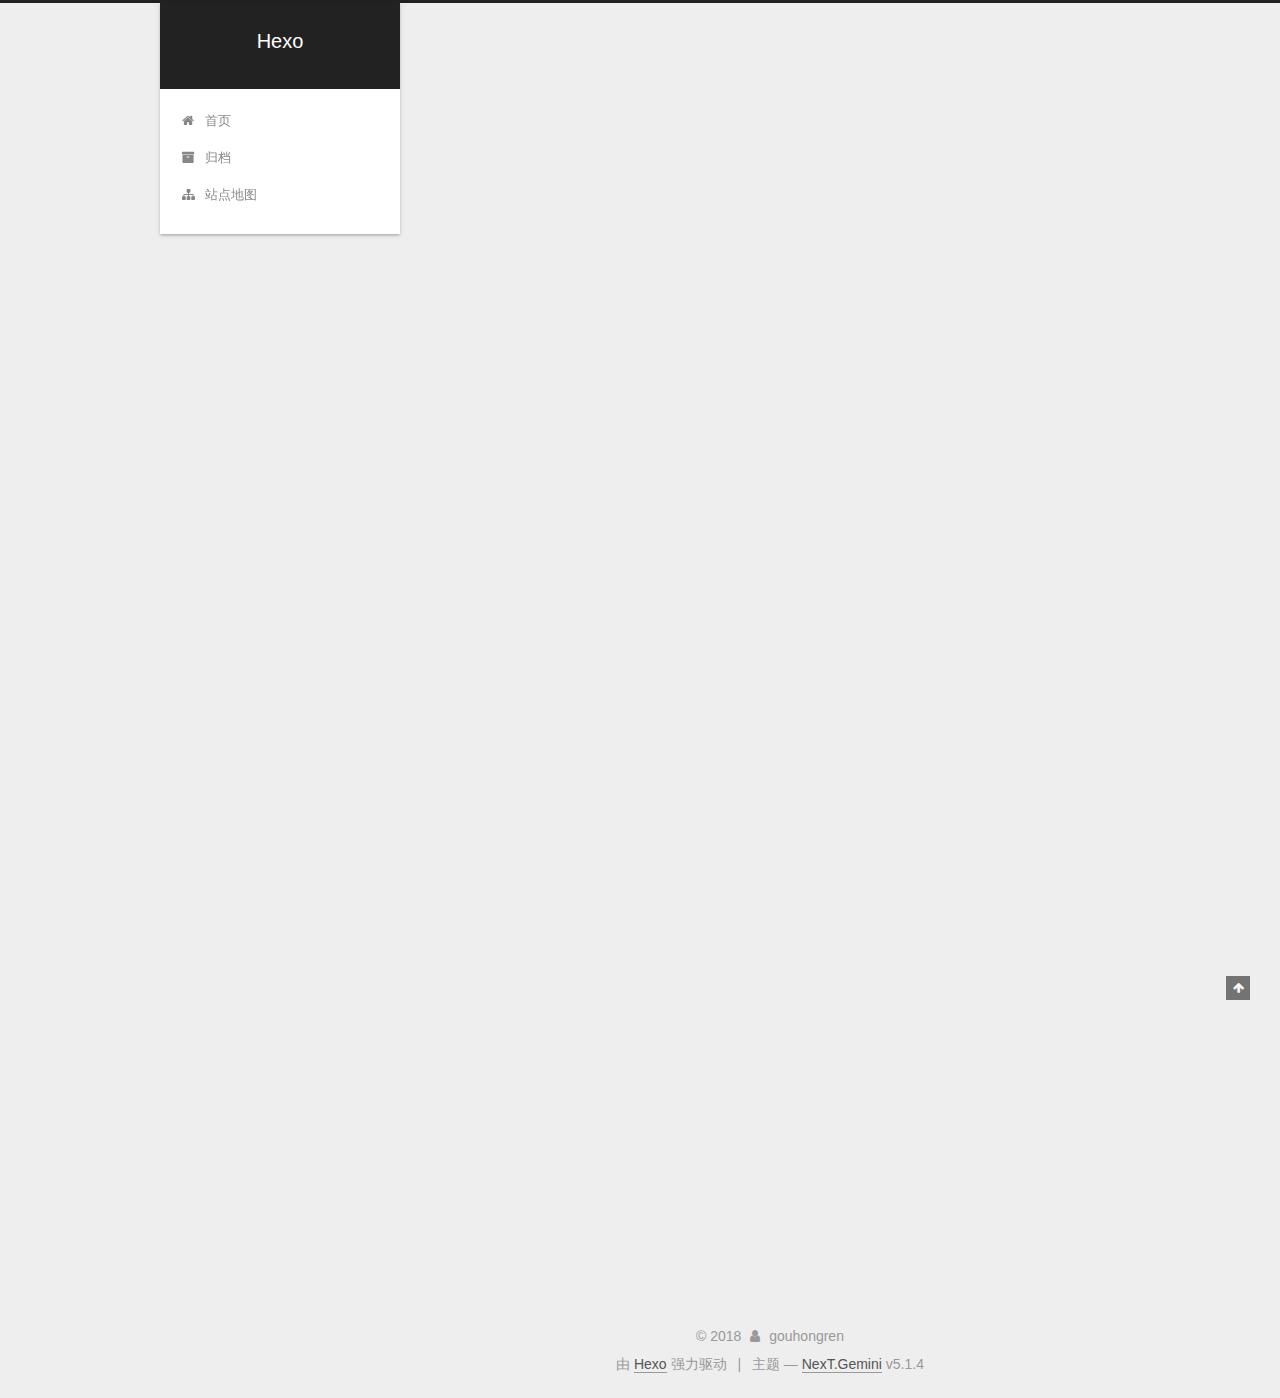
<file: index.html>
<!DOCTYPE html>



  


<html class="theme-next gemini use-motion" lang="zh-Hans">
<head>
  <meta charset="UTF-8"/>
<meta http-equiv="X-UA-Compatible" content="IE=edge" />
<meta name="viewport" content="width=device-width, initial-scale=1, maximum-scale=1"/>
<meta name="theme-color" content="#222">









<meta http-equiv="Cache-Control" content="no-transform" />
<meta http-equiv="Cache-Control" content="no-siteapp" />
















  
  
  <link href="/lib/fancybox/source/jquery.fancybox.css?v=2.1.5" rel="stylesheet" type="text/css" />







<link href="/lib/font-awesome/css/font-awesome.min.css?v=4.6.2" rel="stylesheet" type="text/css" />

<link href="/css/main.css?v=5.1.4" rel="stylesheet" type="text/css" />


  <link rel="apple-touch-icon" sizes="180x180" href="/images/apple-touch-icon-next.png?v=5.1.4">


  <link rel="icon" type="image/png" sizes="32x32" href="/images/favicon-32x32-next.png?v=5.1.4">


  <link rel="icon" type="image/png" sizes="16x16" href="/images/favicon-16x16-next.png?v=5.1.4">


  <link rel="mask-icon" href="/images/logo.svg?v=5.1.4" color="#222">





  <meta name="keywords" content="Hexo, NexT" />





  <link rel="alternate" href="/atom.xml" title="Hexo" type="application/atom+xml" />






<meta name="description" content="务实求真知">
<meta property="og:type" content="website">
<meta property="og:title" content="Hexo">
<meta property="og:url" content="http://yoursite.com/index.html">
<meta property="og:site_name" content="Hexo">
<meta property="og:description" content="务实求真知">
<meta property="og:locale" content="zh-Hans">
<meta name="twitter:card" content="summary">
<meta name="twitter:title" content="Hexo">
<meta name="twitter:description" content="务实求真知">



<script type="text/javascript" id="hexo.configurations">
  var NexT = window.NexT || {};
  var CONFIG = {
    root: '/',
    scheme: 'Gemini',
    version: '5.1.4',
    sidebar: {"position":"left","display":"post","offset":12,"b2t":false,"scrollpercent":false,"onmobile":false},
    fancybox: true,
    tabs: true,
    motion: {"enable":true,"async":false,"transition":{"post_block":"fadeIn","post_header":"slideDownIn","post_body":"slideDownIn","coll_header":"slideLeftIn","sidebar":"slideUpIn"}},
    duoshuo: {
      userId: '0',
      author: '博主'
    },
    algolia: {
      applicationID: '',
      apiKey: '',
      indexName: '',
      hits: {"per_page":10},
      labels: {"input_placeholder":"Search for Posts","hits_empty":"We didn't find any results for the search: ${query}","hits_stats":"${hits} results found in ${time} ms"}
    }
  };
</script>



  <link rel="canonical" href="http://yoursite.com/"/>





  <title>Hexo</title>
  





  <script type="text/javascript">
    var _hmt = _hmt || [];
    (function() {
      var hm = document.createElement("script");
      hm.src = "https://hm.baidu.com/hm.js?10af06437690e7a3fb8acee3fb96af5f";
      var s = document.getElementsByTagName("script")[0];
      s.parentNode.insertBefore(hm, s);
    })();
  </script>




</head>

<body itemscope itemtype="http://schema.org/WebPage" lang="zh-Hans">

  
  
    
  

  <div class="container sidebar-position-left 
  page-home">
    <div class="headband"></div>

    <header id="header" class="header" itemscope itemtype="http://schema.org/WPHeader">
      <div class="header-inner"><div class="site-brand-wrapper">
  <div class="site-meta ">
    

    <div class="custom-logo-site-title">
      <a href="/"  class="brand" rel="start">
        <span class="logo-line-before"><i></i></span>
        <span class="site-title">Hexo</span>
        <span class="logo-line-after"><i></i></span>
      </a>
    </div>
      
        <p class="site-subtitle"></p>
      
  </div>

  <div class="site-nav-toggle">
    <button>
      <span class="btn-bar"></span>
      <span class="btn-bar"></span>
      <span class="btn-bar"></span>
    </button>
  </div>
</div>

<nav class="site-nav">
  

  
    <ul id="menu" class="menu">
      
        
        <li class="menu-item menu-item-home">
          <a href="/" rel="section">
            
              <i class="menu-item-icon fa fa-fw fa-home"></i> <br />
            
            首页
          </a>
        </li>
      
        
        <li class="menu-item menu-item-archives">
          <a href="/archives/" rel="section">
            
              <i class="menu-item-icon fa fa-fw fa-archive"></i> <br />
            
            归档
          </a>
        </li>
      
        
        <li class="menu-item menu-item-sitemap">
          <a href="/sitemap.xml" rel="section">
            
              <i class="menu-item-icon fa fa-fw fa-sitemap"></i> <br />
            
            站点地图
          </a>
        </li>
      

      
    </ul>
  

  
</nav>



 </div>
    </header>

    <main id="main" class="main">
      <div class="main-inner">
        <div class="content-wrap">
          <div id="content" class="content">
            
  <section id="posts" class="posts-expand">
    
      

  

  
  
  

  <article class="post post-type-normal" itemscope itemtype="http://schema.org/Article">
  
  
  
  <div class="post-block">
    <link itemprop="mainEntityOfPage" href="http://yoursite.com/2017/12/18/我的第一篇博客/">

    <span hidden itemprop="author" itemscope itemtype="http://schema.org/Person">
      <meta itemprop="name" content="gouhongren">
      <meta itemprop="description" content="">
      <meta itemprop="image" content="/images/logo-header.jpg">
    </span>

    <span hidden itemprop="publisher" itemscope itemtype="http://schema.org/Organization">
      <meta itemprop="name" content="Hexo">
    </span>

    
      <header class="post-header">

        
        
          <h1 class="post-title" itemprop="name headline">
                
                <a class="post-title-link" href="/2017/12/18/我的第一篇博客/" itemprop="url">我的第一篇博客</a></h1>
        

        <div class="post-meta">
          <span class="post-time">
            
              <span class="post-meta-item-icon">
                <i class="fa fa-calendar-o"></i>
              </span>
              
                <span class="post-meta-item-text">发表于</span>
              
              <time title="创建于" itemprop="dateCreated datePublished" datetime="2017-12-18T16:51:51+08:00">
                2017-12-18
              </time>
            

            

            
          </span>

          

          
            
          

          
          

          

          

          

        </div>
      </header>
    

    
    
    
    <div class="post-body" itemprop="articleBody">

      
      

      
        
          
            <p>你好，欢迎来到我的个人技术博客。</p>

          
        
      
    </div>
    
    
    

    

    

    

    <footer class="post-footer">
      

      

      

      
      
        <div class="post-eof"></div>
      
    </footer>
  </div>
  
  
  
  </article>


    
      

  

  
  
  

  <article class="post post-type-normal" itemscope itemtype="http://schema.org/Article">
  
  
  
  <div class="post-block">
    <link itemprop="mainEntityOfPage" href="http://yoursite.com/2017/12/18/hello-world/">

    <span hidden itemprop="author" itemscope itemtype="http://schema.org/Person">
      <meta itemprop="name" content="gouhongren">
      <meta itemprop="description" content="">
      <meta itemprop="image" content="/images/logo-header.jpg">
    </span>

    <span hidden itemprop="publisher" itemscope itemtype="http://schema.org/Organization">
      <meta itemprop="name" content="Hexo">
    </span>

    
      <header class="post-header">

        
        
          <h1 class="post-title" itemprop="name headline">
                
                <a class="post-title-link" href="/2017/12/18/hello-world/" itemprop="url">Hello World</a></h1>
        

        <div class="post-meta">
          <span class="post-time">
            
              <span class="post-meta-item-icon">
                <i class="fa fa-calendar-o"></i>
              </span>
              
                <span class="post-meta-item-text">发表于</span>
              
              <time title="创建于" itemprop="dateCreated datePublished" datetime="2017-12-18T15:38:18+08:00">
                2017-12-18
              </time>
            

            

            
          </span>

          

          
            
          

          
          

          

          

          

        </div>
      </header>
    

    
    
    
    <div class="post-body" itemprop="articleBody">

      
      

      
        
          
            <p>Welcome to <a href="https://hexo.io/" target="_blank" rel="noopener">Hexo</a>! This is your very first post. Check <a href="https://hexo.io/docs/" target="_blank" rel="noopener">documentation</a> for more info. If you get any problems when using Hexo, you can find the answer in <a href="https://hexo.io/docs/troubleshooting.html" target="_blank" rel="noopener">troubleshooting</a> or you can ask me on <a href="https://github.com/hexojs/hexo/issues" target="_blank" rel="noopener">GitHub</a>.</p>
<h2 id="Quick-Start"><a href="#Quick-Start" class="headerlink" title="Quick Start"></a>Quick Start</h2><h3 id="Create-a-new-post"><a href="#Create-a-new-post" class="headerlink" title="Create a new post"></a>Create a new post</h3><figure class="highlight bash"><table><tr><td class="gutter"><pre><span class="line">1</span><br></pre></td><td class="code"><pre><span class="line">$ hexo new <span class="string">"My New Post"</span></span><br></pre></td></tr></table></figure>
<p>More info: <a href="https://hexo.io/docs/writing.html" target="_blank" rel="noopener">Writing</a></p>
<h3 id="Run-server"><a href="#Run-server" class="headerlink" title="Run server"></a>Run server</h3><figure class="highlight bash"><table><tr><td class="gutter"><pre><span class="line">1</span><br></pre></td><td class="code"><pre><span class="line">$ hexo server</span><br></pre></td></tr></table></figure>
<p>More info: <a href="https://hexo.io/docs/server.html" target="_blank" rel="noopener">Server</a></p>
<h3 id="Generate-static-files"><a href="#Generate-static-files" class="headerlink" title="Generate static files"></a>Generate static files</h3><figure class="highlight bash"><table><tr><td class="gutter"><pre><span class="line">1</span><br></pre></td><td class="code"><pre><span class="line">$ hexo generate</span><br></pre></td></tr></table></figure>
<p>More info: <a href="https://hexo.io/docs/generating.html" target="_blank" rel="noopener">Generating</a></p>
<h3 id="Deploy-to-remote-sites"><a href="#Deploy-to-remote-sites" class="headerlink" title="Deploy to remote sites"></a>Deploy to remote sites</h3><figure class="highlight bash"><table><tr><td class="gutter"><pre><span class="line">1</span><br></pre></td><td class="code"><pre><span class="line">$ hexo deploy</span><br></pre></td></tr></table></figure>
<p>More info: <a href="https://hexo.io/docs/deployment.html" target="_blank" rel="noopener">Deployment</a></p>

          
        
      
    </div>
    
    
    

    

    

    

    <footer class="post-footer">
      

      

      

      
      
        <div class="post-eof"></div>
      
    </footer>
  </div>
  
  
  
  </article>


    
  </section>

  


          </div>
          


          

        </div>
        
          
  
  <div class="sidebar-toggle">
    <div class="sidebar-toggle-line-wrap">
      <span class="sidebar-toggle-line sidebar-toggle-line-first"></span>
      <span class="sidebar-toggle-line sidebar-toggle-line-middle"></span>
      <span class="sidebar-toggle-line sidebar-toggle-line-last"></span>
    </div>
  </div>

  <aside id="sidebar" class="sidebar">
    
    <div class="sidebar-inner">

      

      

      <section class="site-overview-wrap sidebar-panel sidebar-panel-active">
        <div class="site-overview">
          <div class="site-author motion-element" itemprop="author" itemscope itemtype="http://schema.org/Person">
            
              <img class="site-author-image" itemprop="image"
                src="/images/logo-header.jpg"
                alt="gouhongren" />
            
              <p class="site-author-name" itemprop="name">gouhongren</p>
              <p class="site-description motion-element" itemprop="description">务实求真知</p>
          </div>

          <nav class="site-state motion-element">

            
              <div class="site-state-item site-state-posts">
              
                <a href="/archives/">
              
                  <span class="site-state-item-count">2</span>
                  <span class="site-state-item-name">日志</span>
                </a>
              </div>
            

            

            

          </nav>

          
            <div class="feed-link motion-element">
              <a href="/atom.xml" rel="alternate">
                <i class="fa fa-rss"></i>
                RSS
              </a>
            </div>
          

          

          
          

          
          

          

        </div>
      </section>

      

      

    </div>
  </aside>


        
      </div>
    </main>

    <footer id="footer" class="footer">
      <div class="footer-inner">
        <div class="copyright">&copy; <span itemprop="copyrightYear">2018</span>
  <span class="with-love">
    <i class="fa fa-user"></i>
  </span>
  <span class="author" itemprop="copyrightHolder">gouhongren</span>

  
</div>


  <div class="powered-by">由 <a class="theme-link" target="_blank" href="https://hexo.io">Hexo</a> 强力驱动</div>



  <span class="post-meta-divider">|</span>



  <div class="theme-info">主题 &mdash; <a class="theme-link" target="_blank" href="https://github.com/iissnan/hexo-theme-next">NexT.Gemini</a> v5.1.4</div>




        







        
      </div>
    </footer>

    
      <div class="back-to-top">
        <i class="fa fa-arrow-up"></i>
        
      </div>
    

    

  </div>

  

<script type="text/javascript">
  if (Object.prototype.toString.call(window.Promise) !== '[object Function]') {
    window.Promise = null;
  }
</script>









  












  
  
    <script type="text/javascript" src="/lib/jquery/index.js?v=2.1.3"></script>
  

  
  
    <script type="text/javascript" src="/lib/fastclick/lib/fastclick.min.js?v=1.0.6"></script>
  

  
  
    <script type="text/javascript" src="/lib/jquery_lazyload/jquery.lazyload.js?v=1.9.7"></script>
  

  
  
    <script type="text/javascript" src="/lib/velocity/velocity.min.js?v=1.2.1"></script>
  

  
  
    <script type="text/javascript" src="/lib/velocity/velocity.ui.min.js?v=1.2.1"></script>
  

  
  
    <script type="text/javascript" src="/lib/fancybox/source/jquery.fancybox.pack.js?v=2.1.5"></script>
  


  


  <script type="text/javascript" src="/js/src/utils.js?v=5.1.4"></script>

  <script type="text/javascript" src="/js/src/motion.js?v=5.1.4"></script>



  
  


  <script type="text/javascript" src="/js/src/affix.js?v=5.1.4"></script>

  <script type="text/javascript" src="/js/src/schemes/pisces.js?v=5.1.4"></script>



  

  


  <script type="text/javascript" src="/js/src/bootstrap.js?v=5.1.4"></script>



  


  




	





  





  












  





  

  

  

  
  

  

  

  

</body>
</html>
</file>
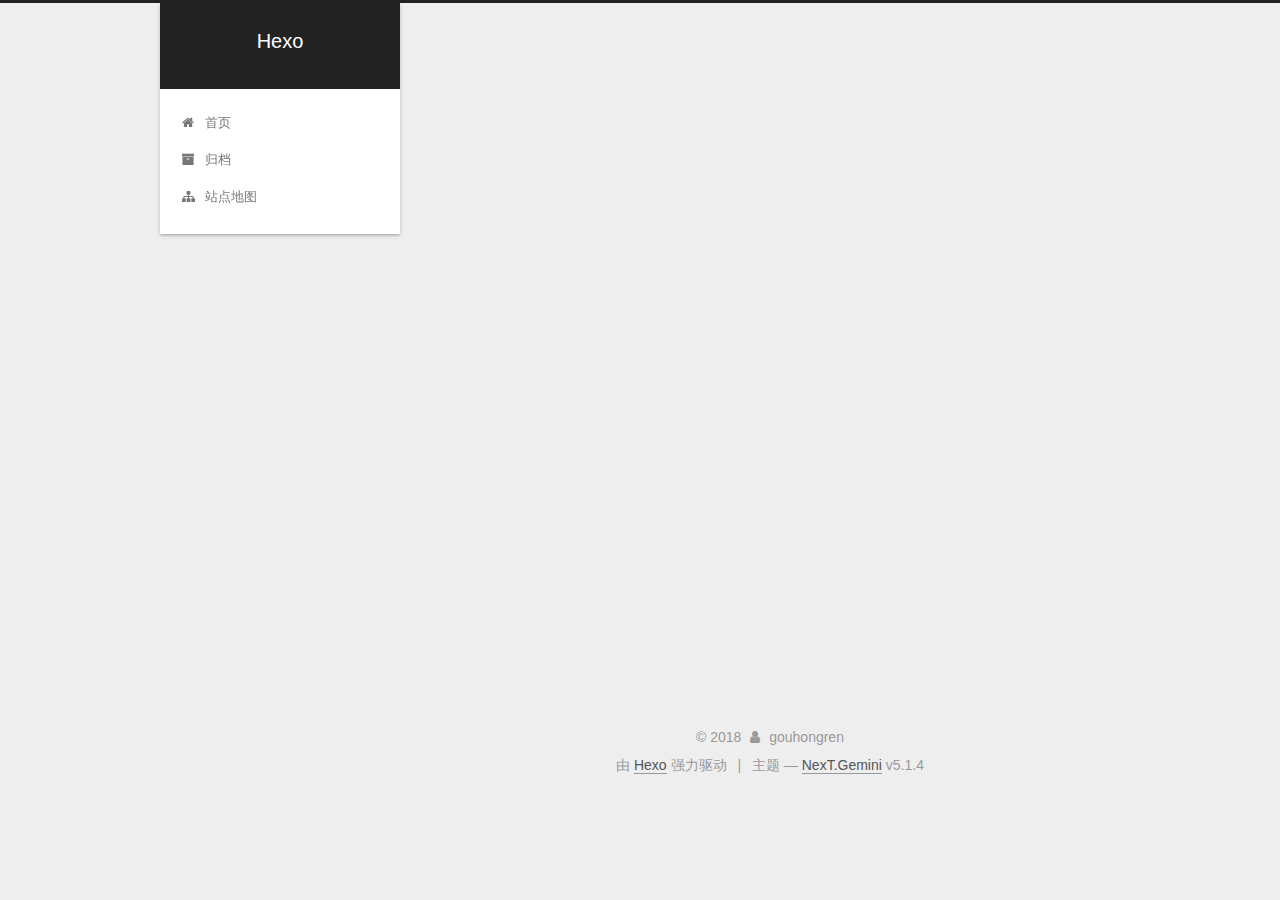
<file: archives/index.html>
<!DOCTYPE html>



  


<html class="theme-next gemini use-motion" lang="zh-Hans">
<head>
  <meta charset="UTF-8"/>
<meta http-equiv="X-UA-Compatible" content="IE=edge" />
<meta name="viewport" content="width=device-width, initial-scale=1, maximum-scale=1"/>
<meta name="theme-color" content="#222">









<meta http-equiv="Cache-Control" content="no-transform" />
<meta http-equiv="Cache-Control" content="no-siteapp" />
















  
  
  <link href="/lib/fancybox/source/jquery.fancybox.css?v=2.1.5" rel="stylesheet" type="text/css" />







<link href="/lib/font-awesome/css/font-awesome.min.css?v=4.6.2" rel="stylesheet" type="text/css" />

<link href="/css/main.css?v=5.1.4" rel="stylesheet" type="text/css" />


  <link rel="apple-touch-icon" sizes="180x180" href="/images/apple-touch-icon-next.png?v=5.1.4">


  <link rel="icon" type="image/png" sizes="32x32" href="/images/favicon-32x32-next.png?v=5.1.4">


  <link rel="icon" type="image/png" sizes="16x16" href="/images/favicon-16x16-next.png?v=5.1.4">


  <link rel="mask-icon" href="/images/logo.svg?v=5.1.4" color="#222">





  <meta name="keywords" content="Hexo, NexT" />





  <link rel="alternate" href="/atom.xml" title="Hexo" type="application/atom+xml" />






<meta name="description" content="务实求真知">
<meta property="og:type" content="website">
<meta property="og:title" content="Hexo">
<meta property="og:url" content="http://yoursite.com/archives/index.html">
<meta property="og:site_name" content="Hexo">
<meta property="og:description" content="务实求真知">
<meta property="og:locale" content="zh-Hans">
<meta name="twitter:card" content="summary">
<meta name="twitter:title" content="Hexo">
<meta name="twitter:description" content="务实求真知">



<script type="text/javascript" id="hexo.configurations">
  var NexT = window.NexT || {};
  var CONFIG = {
    root: '/',
    scheme: 'Gemini',
    version: '5.1.4',
    sidebar: {"position":"left","display":"post","offset":12,"b2t":false,"scrollpercent":false,"onmobile":false},
    fancybox: true,
    tabs: true,
    motion: {"enable":true,"async":false,"transition":{"post_block":"fadeIn","post_header":"slideDownIn","post_body":"slideDownIn","coll_header":"slideLeftIn","sidebar":"slideUpIn"}},
    duoshuo: {
      userId: '0',
      author: '博主'
    },
    algolia: {
      applicationID: '',
      apiKey: '',
      indexName: '',
      hits: {"per_page":10},
      labels: {"input_placeholder":"Search for Posts","hits_empty":"We didn't find any results for the search: ${query}","hits_stats":"${hits} results found in ${time} ms"}
    }
  };
</script>



  <link rel="canonical" href="http://yoursite.com/archives/"/>





  <title>归档 | Hexo</title>
  





  <script type="text/javascript">
    var _hmt = _hmt || [];
    (function() {
      var hm = document.createElement("script");
      hm.src = "https://hm.baidu.com/hm.js?10af06437690e7a3fb8acee3fb96af5f";
      var s = document.getElementsByTagName("script")[0];
      s.parentNode.insertBefore(hm, s);
    })();
  </script>




</head>

<body itemscope itemtype="http://schema.org/WebPage" lang="zh-Hans">

  
  
    
  

  <div class="container sidebar-position-left page-archive">
    <div class="headband"></div>

    <header id="header" class="header" itemscope itemtype="http://schema.org/WPHeader">
      <div class="header-inner"><div class="site-brand-wrapper">
  <div class="site-meta ">
    

    <div class="custom-logo-site-title">
      <a href="/"  class="brand" rel="start">
        <span class="logo-line-before"><i></i></span>
        <span class="site-title">Hexo</span>
        <span class="logo-line-after"><i></i></span>
      </a>
    </div>
      
        <p class="site-subtitle"></p>
      
  </div>

  <div class="site-nav-toggle">
    <button>
      <span class="btn-bar"></span>
      <span class="btn-bar"></span>
      <span class="btn-bar"></span>
    </button>
  </div>
</div>

<nav class="site-nav">
  

  
    <ul id="menu" class="menu">
      
        
        <li class="menu-item menu-item-home">
          <a href="/" rel="section">
            
              <i class="menu-item-icon fa fa-fw fa-home"></i> <br />
            
            首页
          </a>
        </li>
      
        
        <li class="menu-item menu-item-archives">
          <a href="/archives/" rel="section">
            
              <i class="menu-item-icon fa fa-fw fa-archive"></i> <br />
            
            归档
          </a>
        </li>
      
        
        <li class="menu-item menu-item-sitemap">
          <a href="/sitemap.xml" rel="section">
            
              <i class="menu-item-icon fa fa-fw fa-sitemap"></i> <br />
            
            站点地图
          </a>
        </li>
      

      
    </ul>
  

  
</nav>



 </div>
    </header>

    <main id="main" class="main">
      <div class="main-inner">
        <div class="content-wrap">
          <div id="content" class="content">
            

  
  
  
  <div class="post-block archive">
    <div id="posts" class="posts-collapse">
      <span class="archive-move-on"></span>

      <span class="archive-page-counter">
        
        
        
          
        
        嗯..! 目前共计 2 篇日志。 继续努力。
      </span>

      

        
        
        

        
          
          <div class="collection-title">
            <h1 class="archive-year" id="archive-year-2017">2017</h1>
          </div>
        
        

        

  <article class="post post-type-normal" itemscope itemtype="http://schema.org/Article">
    <header class="post-header">

      <h2 class="post-title">
        
            <a class="post-title-link" href="/2017/12/18/我的第一篇博客/" itemprop="url">
              
                <span itemprop="name">我的第一篇博客</span>
              
            </a>
        
      </h2>

      <div class="post-meta">
        <time class="post-time" itemprop="dateCreated"
              datetime="2017-12-18T16:51:51+08:00"
              content="2017-12-18" >
          12-18
        </time>
      </div>

    </header>
  </article>



      

        
        
        

        
        

        

  <article class="post post-type-normal" itemscope itemtype="http://schema.org/Article">
    <header class="post-header">

      <h2 class="post-title">
        
            <a class="post-title-link" href="/2017/12/18/hello-world/" itemprop="url">
              
                <span itemprop="name">Hello World</span>
              
            </a>
        
      </h2>

      <div class="post-meta">
        <time class="post-time" itemprop="dateCreated"
              datetime="2017-12-18T15:38:18+08:00"
              content="2017-12-18" >
          12-18
        </time>
      </div>

    </header>
  </article>



      

    </div>
  </div>
  
  
  

  



          </div>
          


          

        </div>
        
          
  
  <div class="sidebar-toggle">
    <div class="sidebar-toggle-line-wrap">
      <span class="sidebar-toggle-line sidebar-toggle-line-first"></span>
      <span class="sidebar-toggle-line sidebar-toggle-line-middle"></span>
      <span class="sidebar-toggle-line sidebar-toggle-line-last"></span>
    </div>
  </div>

  <aside id="sidebar" class="sidebar">
    
    <div class="sidebar-inner">

      

      

      <section class="site-overview-wrap sidebar-panel sidebar-panel-active">
        <div class="site-overview">
          <div class="site-author motion-element" itemprop="author" itemscope itemtype="http://schema.org/Person">
            
              <img class="site-author-image" itemprop="image"
                src="/images/logo-header.jpg"
                alt="gouhongren" />
            
              <p class="site-author-name" itemprop="name">gouhongren</p>
              <p class="site-description motion-element" itemprop="description">务实求真知</p>
          </div>

          <nav class="site-state motion-element">

            
              <div class="site-state-item site-state-posts">
              
                <a href="/archives/">
              
                  <span class="site-state-item-count">2</span>
                  <span class="site-state-item-name">日志</span>
                </a>
              </div>
            

            

            

          </nav>

          
            <div class="feed-link motion-element">
              <a href="/atom.xml" rel="alternate">
                <i class="fa fa-rss"></i>
                RSS
              </a>
            </div>
          

          

          
          

          
          

          

        </div>
      </section>

      

      

    </div>
  </aside>


        
      </div>
    </main>

    <footer id="footer" class="footer">
      <div class="footer-inner">
        <div class="copyright">&copy; <span itemprop="copyrightYear">2018</span>
  <span class="with-love">
    <i class="fa fa-user"></i>
  </span>
  <span class="author" itemprop="copyrightHolder">gouhongren</span>

  
</div>


  <div class="powered-by">由 <a class="theme-link" target="_blank" href="https://hexo.io">Hexo</a> 强力驱动</div>



  <span class="post-meta-divider">|</span>



  <div class="theme-info">主题 &mdash; <a class="theme-link" target="_blank" href="https://github.com/iissnan/hexo-theme-next">NexT.Gemini</a> v5.1.4</div>




        







        
      </div>
    </footer>

    
      <div class="back-to-top">
        <i class="fa fa-arrow-up"></i>
        
      </div>
    

    

  </div>

  

<script type="text/javascript">
  if (Object.prototype.toString.call(window.Promise) !== '[object Function]') {
    window.Promise = null;
  }
</script>









  












  
  
    <script type="text/javascript" src="/lib/jquery/index.js?v=2.1.3"></script>
  

  
  
    <script type="text/javascript" src="/lib/fastclick/lib/fastclick.min.js?v=1.0.6"></script>
  

  
  
    <script type="text/javascript" src="/lib/jquery_lazyload/jquery.lazyload.js?v=1.9.7"></script>
  

  
  
    <script type="text/javascript" src="/lib/velocity/velocity.min.js?v=1.2.1"></script>
  

  
  
    <script type="text/javascript" src="/lib/velocity/velocity.ui.min.js?v=1.2.1"></script>
  

  
  
    <script type="text/javascript" src="/lib/fancybox/source/jquery.fancybox.pack.js?v=2.1.5"></script>
  


  


  <script type="text/javascript" src="/js/src/utils.js?v=5.1.4"></script>

  <script type="text/javascript" src="/js/src/motion.js?v=5.1.4"></script>



  
  


  <script type="text/javascript" src="/js/src/affix.js?v=5.1.4"></script>

  <script type="text/javascript" src="/js/src/schemes/pisces.js?v=5.1.4"></script>



  

  


  <script type="text/javascript" src="/js/src/bootstrap.js?v=5.1.4"></script>



  


  




	





  





  












  





  

  

  

  
  

  

  

  

</body>
</html>
</file>
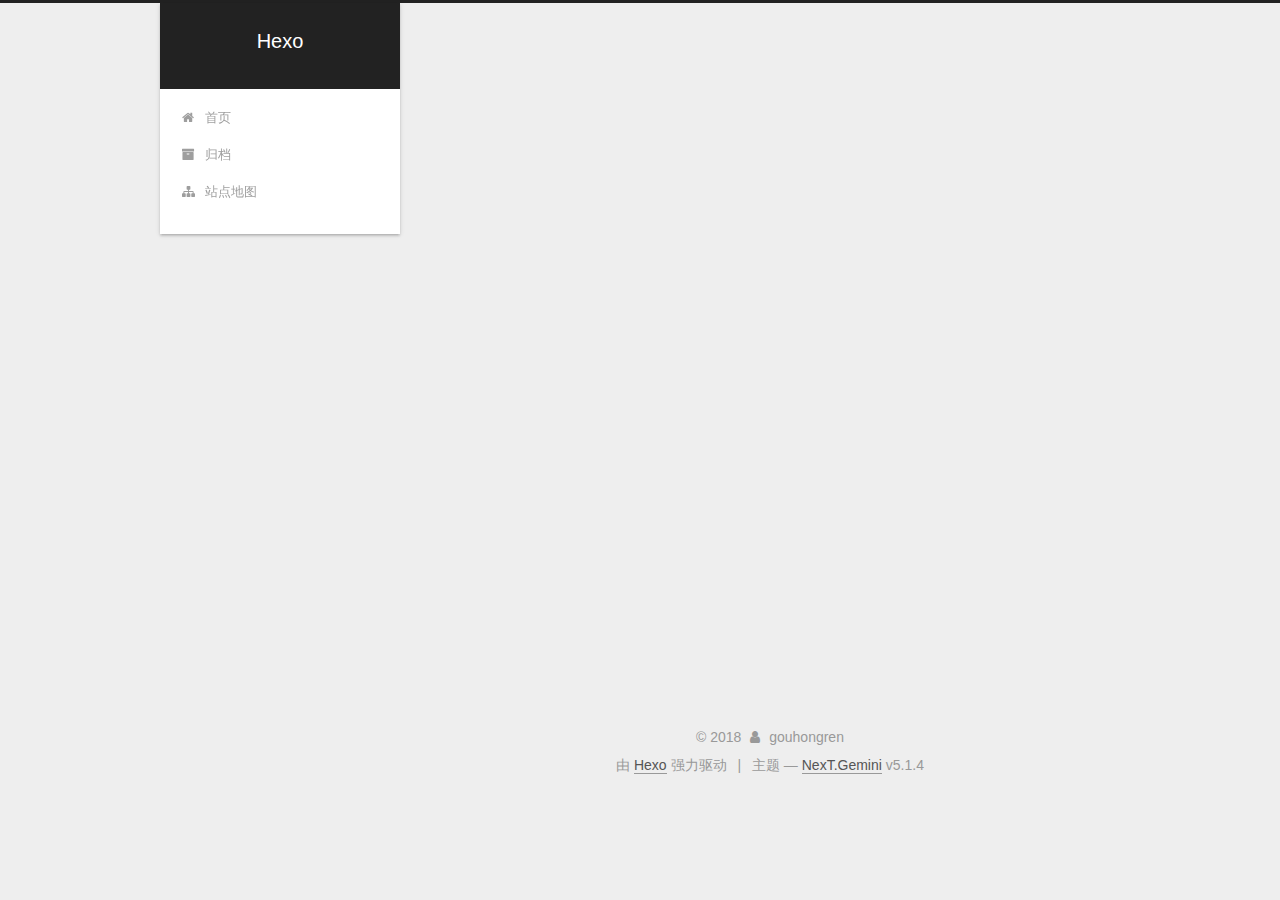
<file: archives/2017/index.html>
<!DOCTYPE html>



  


<html class="theme-next gemini use-motion" lang="zh-Hans">
<head>
  <meta charset="UTF-8"/>
<meta http-equiv="X-UA-Compatible" content="IE=edge" />
<meta name="viewport" content="width=device-width, initial-scale=1, maximum-scale=1"/>
<meta name="theme-color" content="#222">









<meta http-equiv="Cache-Control" content="no-transform" />
<meta http-equiv="Cache-Control" content="no-siteapp" />
















  
  
  <link href="/lib/fancybox/source/jquery.fancybox.css?v=2.1.5" rel="stylesheet" type="text/css" />







<link href="/lib/font-awesome/css/font-awesome.min.css?v=4.6.2" rel="stylesheet" type="text/css" />

<link href="/css/main.css?v=5.1.4" rel="stylesheet" type="text/css" />


  <link rel="apple-touch-icon" sizes="180x180" href="/images/apple-touch-icon-next.png?v=5.1.4">


  <link rel="icon" type="image/png" sizes="32x32" href="/images/favicon-32x32-next.png?v=5.1.4">


  <link rel="icon" type="image/png" sizes="16x16" href="/images/favicon-16x16-next.png?v=5.1.4">


  <link rel="mask-icon" href="/images/logo.svg?v=5.1.4" color="#222">





  <meta name="keywords" content="Hexo, NexT" />





  <link rel="alternate" href="/atom.xml" title="Hexo" type="application/atom+xml" />






<meta name="description" content="务实求真知">
<meta property="og:type" content="website">
<meta property="og:title" content="Hexo">
<meta property="og:url" content="http://yoursite.com/archives/2017/index.html">
<meta property="og:site_name" content="Hexo">
<meta property="og:description" content="务实求真知">
<meta property="og:locale" content="zh-Hans">
<meta name="twitter:card" content="summary">
<meta name="twitter:title" content="Hexo">
<meta name="twitter:description" content="务实求真知">



<script type="text/javascript" id="hexo.configurations">
  var NexT = window.NexT || {};
  var CONFIG = {
    root: '/',
    scheme: 'Gemini',
    version: '5.1.4',
    sidebar: {"position":"left","display":"post","offset":12,"b2t":false,"scrollpercent":false,"onmobile":false},
    fancybox: true,
    tabs: true,
    motion: {"enable":true,"async":false,"transition":{"post_block":"fadeIn","post_header":"slideDownIn","post_body":"slideDownIn","coll_header":"slideLeftIn","sidebar":"slideUpIn"}},
    duoshuo: {
      userId: '0',
      author: '博主'
    },
    algolia: {
      applicationID: '',
      apiKey: '',
      indexName: '',
      hits: {"per_page":10},
      labels: {"input_placeholder":"Search for Posts","hits_empty":"We didn't find any results for the search: ${query}","hits_stats":"${hits} results found in ${time} ms"}
    }
  };
</script>



  <link rel="canonical" href="http://yoursite.com/archives/2017/"/>





  <title>归档 | Hexo</title>
  





  <script type="text/javascript">
    var _hmt = _hmt || [];
    (function() {
      var hm = document.createElement("script");
      hm.src = "https://hm.baidu.com/hm.js?10af06437690e7a3fb8acee3fb96af5f";
      var s = document.getElementsByTagName("script")[0];
      s.parentNode.insertBefore(hm, s);
    })();
  </script>




</head>

<body itemscope itemtype="http://schema.org/WebPage" lang="zh-Hans">

  
  
    
  

  <div class="container sidebar-position-left page-archive">
    <div class="headband"></div>

    <header id="header" class="header" itemscope itemtype="http://schema.org/WPHeader">
      <div class="header-inner"><div class="site-brand-wrapper">
  <div class="site-meta ">
    

    <div class="custom-logo-site-title">
      <a href="/"  class="brand" rel="start">
        <span class="logo-line-before"><i></i></span>
        <span class="site-title">Hexo</span>
        <span class="logo-line-after"><i></i></span>
      </a>
    </div>
      
        <p class="site-subtitle"></p>
      
  </div>

  <div class="site-nav-toggle">
    <button>
      <span class="btn-bar"></span>
      <span class="btn-bar"></span>
      <span class="btn-bar"></span>
    </button>
  </div>
</div>

<nav class="site-nav">
  

  
    <ul id="menu" class="menu">
      
        
        <li class="menu-item menu-item-home">
          <a href="/" rel="section">
            
              <i class="menu-item-icon fa fa-fw fa-home"></i> <br />
            
            首页
          </a>
        </li>
      
        
        <li class="menu-item menu-item-archives">
          <a href="/archives/" rel="section">
            
              <i class="menu-item-icon fa fa-fw fa-archive"></i> <br />
            
            归档
          </a>
        </li>
      
        
        <li class="menu-item menu-item-sitemap">
          <a href="/sitemap.xml" rel="section">
            
              <i class="menu-item-icon fa fa-fw fa-sitemap"></i> <br />
            
            站点地图
          </a>
        </li>
      

      
    </ul>
  

  
</nav>



 </div>
    </header>

    <main id="main" class="main">
      <div class="main-inner">
        <div class="content-wrap">
          <div id="content" class="content">
            

  
  
  
  <div class="post-block archive">
    <div id="posts" class="posts-collapse">
      <span class="archive-move-on"></span>

      <span class="archive-page-counter">
        
        
        
          
        
        嗯..! 目前共计 2 篇日志。 继续努力。
      </span>

      

        
        
        

        
          
          <div class="collection-title">
            <h1 class="archive-year" id="archive-year-2017">2017</h1>
          </div>
        
        

        

  <article class="post post-type-normal" itemscope itemtype="http://schema.org/Article">
    <header class="post-header">

      <h2 class="post-title">
        
            <a class="post-title-link" href="/2017/12/18/我的第一篇博客/" itemprop="url">
              
                <span itemprop="name">我的第一篇博客</span>
              
            </a>
        
      </h2>

      <div class="post-meta">
        <time class="post-time" itemprop="dateCreated"
              datetime="2017-12-18T16:51:51+08:00"
              content="2017-12-18" >
          12-18
        </time>
      </div>

    </header>
  </article>



      

        
        
        

        
        

        

  <article class="post post-type-normal" itemscope itemtype="http://schema.org/Article">
    <header class="post-header">

      <h2 class="post-title">
        
            <a class="post-title-link" href="/2017/12/18/hello-world/" itemprop="url">
              
                <span itemprop="name">Hello World</span>
              
            </a>
        
      </h2>

      <div class="post-meta">
        <time class="post-time" itemprop="dateCreated"
              datetime="2017-12-18T15:38:18+08:00"
              content="2017-12-18" >
          12-18
        </time>
      </div>

    </header>
  </article>



      

    </div>
  </div>
  
  
  

  



          </div>
          


          

        </div>
        
          
  
  <div class="sidebar-toggle">
    <div class="sidebar-toggle-line-wrap">
      <span class="sidebar-toggle-line sidebar-toggle-line-first"></span>
      <span class="sidebar-toggle-line sidebar-toggle-line-middle"></span>
      <span class="sidebar-toggle-line sidebar-toggle-line-last"></span>
    </div>
  </div>

  <aside id="sidebar" class="sidebar">
    
    <div class="sidebar-inner">

      

      

      <section class="site-overview-wrap sidebar-panel sidebar-panel-active">
        <div class="site-overview">
          <div class="site-author motion-element" itemprop="author" itemscope itemtype="http://schema.org/Person">
            
              <img class="site-author-image" itemprop="image"
                src="/images/logo-header.jpg"
                alt="gouhongren" />
            
              <p class="site-author-name" itemprop="name">gouhongren</p>
              <p class="site-description motion-element" itemprop="description">务实求真知</p>
          </div>

          <nav class="site-state motion-element">

            
              <div class="site-state-item site-state-posts">
              
                <a href="/archives/">
              
                  <span class="site-state-item-count">2</span>
                  <span class="site-state-item-name">日志</span>
                </a>
              </div>
            

            

            

          </nav>

          
            <div class="feed-link motion-element">
              <a href="/atom.xml" rel="alternate">
                <i class="fa fa-rss"></i>
                RSS
              </a>
            </div>
          

          

          
          

          
          

          

        </div>
      </section>

      

      

    </div>
  </aside>


        
      </div>
    </main>

    <footer id="footer" class="footer">
      <div class="footer-inner">
        <div class="copyright">&copy; <span itemprop="copyrightYear">2018</span>
  <span class="with-love">
    <i class="fa fa-user"></i>
  </span>
  <span class="author" itemprop="copyrightHolder">gouhongren</span>

  
</div>


  <div class="powered-by">由 <a class="theme-link" target="_blank" href="https://hexo.io">Hexo</a> 强力驱动</div>



  <span class="post-meta-divider">|</span>



  <div class="theme-info">主题 &mdash; <a class="theme-link" target="_blank" href="https://github.com/iissnan/hexo-theme-next">NexT.Gemini</a> v5.1.4</div>




        







        
      </div>
    </footer>

    
      <div class="back-to-top">
        <i class="fa fa-arrow-up"></i>
        
      </div>
    

    

  </div>

  

<script type="text/javascript">
  if (Object.prototype.toString.call(window.Promise) !== '[object Function]') {
    window.Promise = null;
  }
</script>









  












  
  
    <script type="text/javascript" src="/lib/jquery/index.js?v=2.1.3"></script>
  

  
  
    <script type="text/javascript" src="/lib/fastclick/lib/fastclick.min.js?v=1.0.6"></script>
  

  
  
    <script type="text/javascript" src="/lib/jquery_lazyload/jquery.lazyload.js?v=1.9.7"></script>
  

  
  
    <script type="text/javascript" src="/lib/velocity/velocity.min.js?v=1.2.1"></script>
  

  
  
    <script type="text/javascript" src="/lib/velocity/velocity.ui.min.js?v=1.2.1"></script>
  

  
  
    <script type="text/javascript" src="/lib/fancybox/source/jquery.fancybox.pack.js?v=2.1.5"></script>
  


  


  <script type="text/javascript" src="/js/src/utils.js?v=5.1.4"></script>

  <script type="text/javascript" src="/js/src/motion.js?v=5.1.4"></script>



  
  


  <script type="text/javascript" src="/js/src/affix.js?v=5.1.4"></script>

  <script type="text/javascript" src="/js/src/schemes/pisces.js?v=5.1.4"></script>



  

  


  <script type="text/javascript" src="/js/src/bootstrap.js?v=5.1.4"></script>



  


  




	





  





  












  





  

  

  

  
  

  

  

  

</body>
</html>
</file>
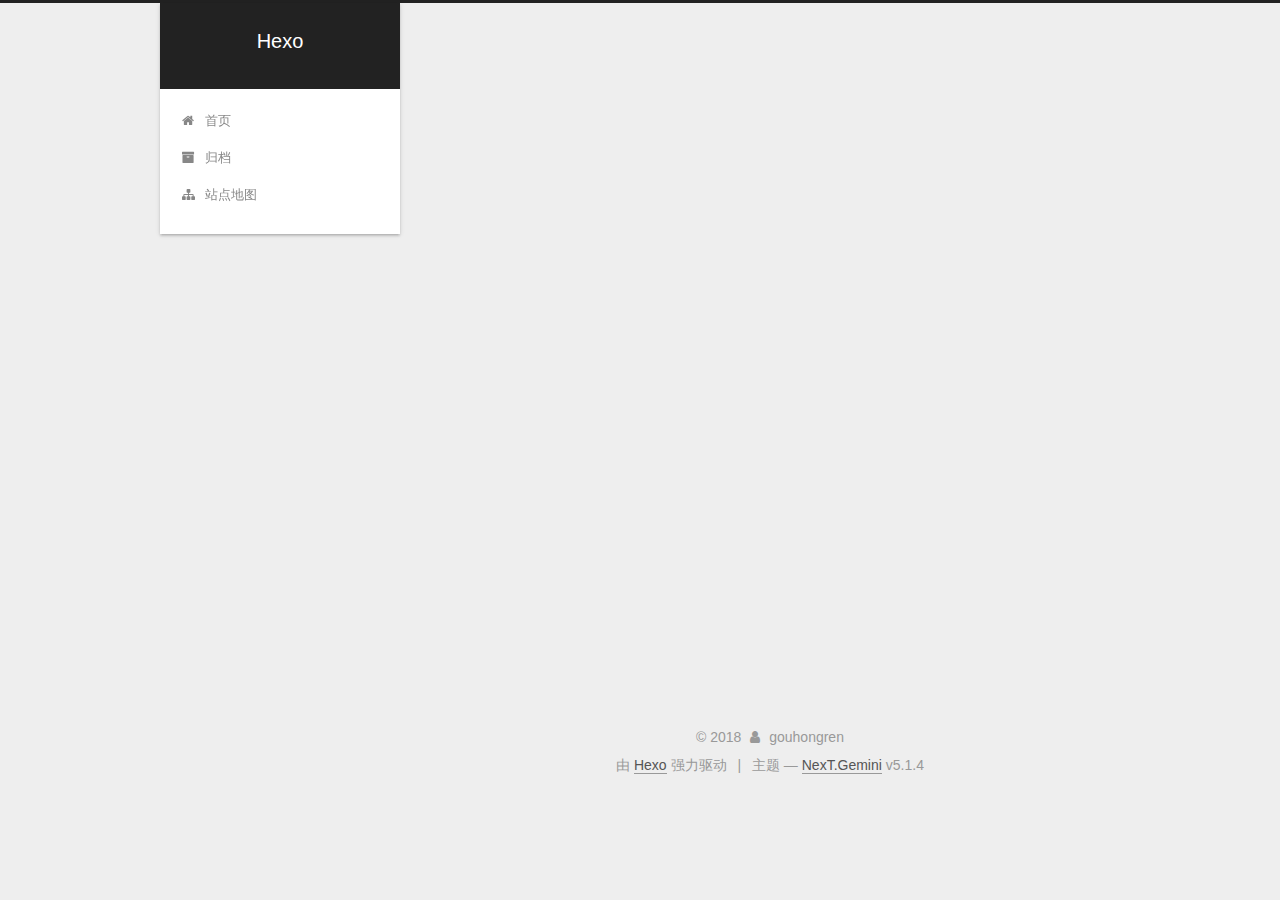
<file: archives/2017/12/index.html>
<!DOCTYPE html>



  


<html class="theme-next gemini use-motion" lang="zh-Hans">
<head>
  <meta charset="UTF-8"/>
<meta http-equiv="X-UA-Compatible" content="IE=edge" />
<meta name="viewport" content="width=device-width, initial-scale=1, maximum-scale=1"/>
<meta name="theme-color" content="#222">









<meta http-equiv="Cache-Control" content="no-transform" />
<meta http-equiv="Cache-Control" content="no-siteapp" />
















  
  
  <link href="/lib/fancybox/source/jquery.fancybox.css?v=2.1.5" rel="stylesheet" type="text/css" />







<link href="/lib/font-awesome/css/font-awesome.min.css?v=4.6.2" rel="stylesheet" type="text/css" />

<link href="/css/main.css?v=5.1.4" rel="stylesheet" type="text/css" />


  <link rel="apple-touch-icon" sizes="180x180" href="/images/apple-touch-icon-next.png?v=5.1.4">


  <link rel="icon" type="image/png" sizes="32x32" href="/images/favicon-32x32-next.png?v=5.1.4">


  <link rel="icon" type="image/png" sizes="16x16" href="/images/favicon-16x16-next.png?v=5.1.4">


  <link rel="mask-icon" href="/images/logo.svg?v=5.1.4" color="#222">





  <meta name="keywords" content="Hexo, NexT" />





  <link rel="alternate" href="/atom.xml" title="Hexo" type="application/atom+xml" />






<meta name="description" content="务实求真知">
<meta property="og:type" content="website">
<meta property="og:title" content="Hexo">
<meta property="og:url" content="http://yoursite.com/archives/2017/12/index.html">
<meta property="og:site_name" content="Hexo">
<meta property="og:description" content="务实求真知">
<meta property="og:locale" content="zh-Hans">
<meta name="twitter:card" content="summary">
<meta name="twitter:title" content="Hexo">
<meta name="twitter:description" content="务实求真知">



<script type="text/javascript" id="hexo.configurations">
  var NexT = window.NexT || {};
  var CONFIG = {
    root: '/',
    scheme: 'Gemini',
    version: '5.1.4',
    sidebar: {"position":"left","display":"post","offset":12,"b2t":false,"scrollpercent":false,"onmobile":false},
    fancybox: true,
    tabs: true,
    motion: {"enable":true,"async":false,"transition":{"post_block":"fadeIn","post_header":"slideDownIn","post_body":"slideDownIn","coll_header":"slideLeftIn","sidebar":"slideUpIn"}},
    duoshuo: {
      userId: '0',
      author: '博主'
    },
    algolia: {
      applicationID: '',
      apiKey: '',
      indexName: '',
      hits: {"per_page":10},
      labels: {"input_placeholder":"Search for Posts","hits_empty":"We didn't find any results for the search: ${query}","hits_stats":"${hits} results found in ${time} ms"}
    }
  };
</script>



  <link rel="canonical" href="http://yoursite.com/archives/2017/12/"/>





  <title>归档 | Hexo</title>
  





  <script type="text/javascript">
    var _hmt = _hmt || [];
    (function() {
      var hm = document.createElement("script");
      hm.src = "https://hm.baidu.com/hm.js?10af06437690e7a3fb8acee3fb96af5f";
      var s = document.getElementsByTagName("script")[0];
      s.parentNode.insertBefore(hm, s);
    })();
  </script>




</head>

<body itemscope itemtype="http://schema.org/WebPage" lang="zh-Hans">

  
  
    
  

  <div class="container sidebar-position-left page-archive">
    <div class="headband"></div>

    <header id="header" class="header" itemscope itemtype="http://schema.org/WPHeader">
      <div class="header-inner"><div class="site-brand-wrapper">
  <div class="site-meta ">
    

    <div class="custom-logo-site-title">
      <a href="/"  class="brand" rel="start">
        <span class="logo-line-before"><i></i></span>
        <span class="site-title">Hexo</span>
        <span class="logo-line-after"><i></i></span>
      </a>
    </div>
      
        <p class="site-subtitle"></p>
      
  </div>

  <div class="site-nav-toggle">
    <button>
      <span class="btn-bar"></span>
      <span class="btn-bar"></span>
      <span class="btn-bar"></span>
    </button>
  </div>
</div>

<nav class="site-nav">
  

  
    <ul id="menu" class="menu">
      
        
        <li class="menu-item menu-item-home">
          <a href="/" rel="section">
            
              <i class="menu-item-icon fa fa-fw fa-home"></i> <br />
            
            首页
          </a>
        </li>
      
        
        <li class="menu-item menu-item-archives">
          <a href="/archives/" rel="section">
            
              <i class="menu-item-icon fa fa-fw fa-archive"></i> <br />
            
            归档
          </a>
        </li>
      
        
        <li class="menu-item menu-item-sitemap">
          <a href="/sitemap.xml" rel="section">
            
              <i class="menu-item-icon fa fa-fw fa-sitemap"></i> <br />
            
            站点地图
          </a>
        </li>
      

      
    </ul>
  

  
</nav>



 </div>
    </header>

    <main id="main" class="main">
      <div class="main-inner">
        <div class="content-wrap">
          <div id="content" class="content">
            

  
  
  
  <div class="post-block archive">
    <div id="posts" class="posts-collapse">
      <span class="archive-move-on"></span>

      <span class="archive-page-counter">
        
        
        
          
        
        嗯..! 目前共计 2 篇日志。 继续努力。
      </span>

      

        
        
        

        
          
          <div class="collection-title">
            <h1 class="archive-year" id="archive-year-2017">2017</h1>
          </div>
        
        

        

  <article class="post post-type-normal" itemscope itemtype="http://schema.org/Article">
    <header class="post-header">

      <h2 class="post-title">
        
            <a class="post-title-link" href="/2017/12/18/我的第一篇博客/" itemprop="url">
              
                <span itemprop="name">我的第一篇博客</span>
              
            </a>
        
      </h2>

      <div class="post-meta">
        <time class="post-time" itemprop="dateCreated"
              datetime="2017-12-18T16:51:51+08:00"
              content="2017-12-18" >
          12-18
        </time>
      </div>

    </header>
  </article>



      

        
        
        

        
        

        

  <article class="post post-type-normal" itemscope itemtype="http://schema.org/Article">
    <header class="post-header">

      <h2 class="post-title">
        
            <a class="post-title-link" href="/2017/12/18/hello-world/" itemprop="url">
              
                <span itemprop="name">Hello World</span>
              
            </a>
        
      </h2>

      <div class="post-meta">
        <time class="post-time" itemprop="dateCreated"
              datetime="2017-12-18T15:38:18+08:00"
              content="2017-12-18" >
          12-18
        </time>
      </div>

    </header>
  </article>



      

    </div>
  </div>
  
  
  

  



          </div>
          


          

        </div>
        
          
  
  <div class="sidebar-toggle">
    <div class="sidebar-toggle-line-wrap">
      <span class="sidebar-toggle-line sidebar-toggle-line-first"></span>
      <span class="sidebar-toggle-line sidebar-toggle-line-middle"></span>
      <span class="sidebar-toggle-line sidebar-toggle-line-last"></span>
    </div>
  </div>

  <aside id="sidebar" class="sidebar">
    
    <div class="sidebar-inner">

      

      

      <section class="site-overview-wrap sidebar-panel sidebar-panel-active">
        <div class="site-overview">
          <div class="site-author motion-element" itemprop="author" itemscope itemtype="http://schema.org/Person">
            
              <img class="site-author-image" itemprop="image"
                src="/images/logo-header.jpg"
                alt="gouhongren" />
            
              <p class="site-author-name" itemprop="name">gouhongren</p>
              <p class="site-description motion-element" itemprop="description">务实求真知</p>
          </div>

          <nav class="site-state motion-element">

            
              <div class="site-state-item site-state-posts">
              
                <a href="/archives/">
              
                  <span class="site-state-item-count">2</span>
                  <span class="site-state-item-name">日志</span>
                </a>
              </div>
            

            

            

          </nav>

          
            <div class="feed-link motion-element">
              <a href="/atom.xml" rel="alternate">
                <i class="fa fa-rss"></i>
                RSS
              </a>
            </div>
          

          

          
          

          
          

          

        </div>
      </section>

      

      

    </div>
  </aside>


        
      </div>
    </main>

    <footer id="footer" class="footer">
      <div class="footer-inner">
        <div class="copyright">&copy; <span itemprop="copyrightYear">2018</span>
  <span class="with-love">
    <i class="fa fa-user"></i>
  </span>
  <span class="author" itemprop="copyrightHolder">gouhongren</span>

  
</div>


  <div class="powered-by">由 <a class="theme-link" target="_blank" href="https://hexo.io">Hexo</a> 强力驱动</div>



  <span class="post-meta-divider">|</span>



  <div class="theme-info">主题 &mdash; <a class="theme-link" target="_blank" href="https://github.com/iissnan/hexo-theme-next">NexT.Gemini</a> v5.1.4</div>




        







        
      </div>
    </footer>

    
      <div class="back-to-top">
        <i class="fa fa-arrow-up"></i>
        
      </div>
    

    

  </div>

  

<script type="text/javascript">
  if (Object.prototype.toString.call(window.Promise) !== '[object Function]') {
    window.Promise = null;
  }
</script>









  












  
  
    <script type="text/javascript" src="/lib/jquery/index.js?v=2.1.3"></script>
  

  
  
    <script type="text/javascript" src="/lib/fastclick/lib/fastclick.min.js?v=1.0.6"></script>
  

  
  
    <script type="text/javascript" src="/lib/jquery_lazyload/jquery.lazyload.js?v=1.9.7"></script>
  

  
  
    <script type="text/javascript" src="/lib/velocity/velocity.min.js?v=1.2.1"></script>
  

  
  
    <script type="text/javascript" src="/lib/velocity/velocity.ui.min.js?v=1.2.1"></script>
  

  
  
    <script type="text/javascript" src="/lib/fancybox/source/jquery.fancybox.pack.js?v=2.1.5"></script>
  


  


  <script type="text/javascript" src="/js/src/utils.js?v=5.1.4"></script>

  <script type="text/javascript" src="/js/src/motion.js?v=5.1.4"></script>



  
  


  <script type="text/javascript" src="/js/src/affix.js?v=5.1.4"></script>

  <script type="text/javascript" src="/js/src/schemes/pisces.js?v=5.1.4"></script>



  

  


  <script type="text/javascript" src="/js/src/bootstrap.js?v=5.1.4"></script>



  


  




	





  





  












  





  

  

  

  
  

  

  

  

</body>
</html>
</file>
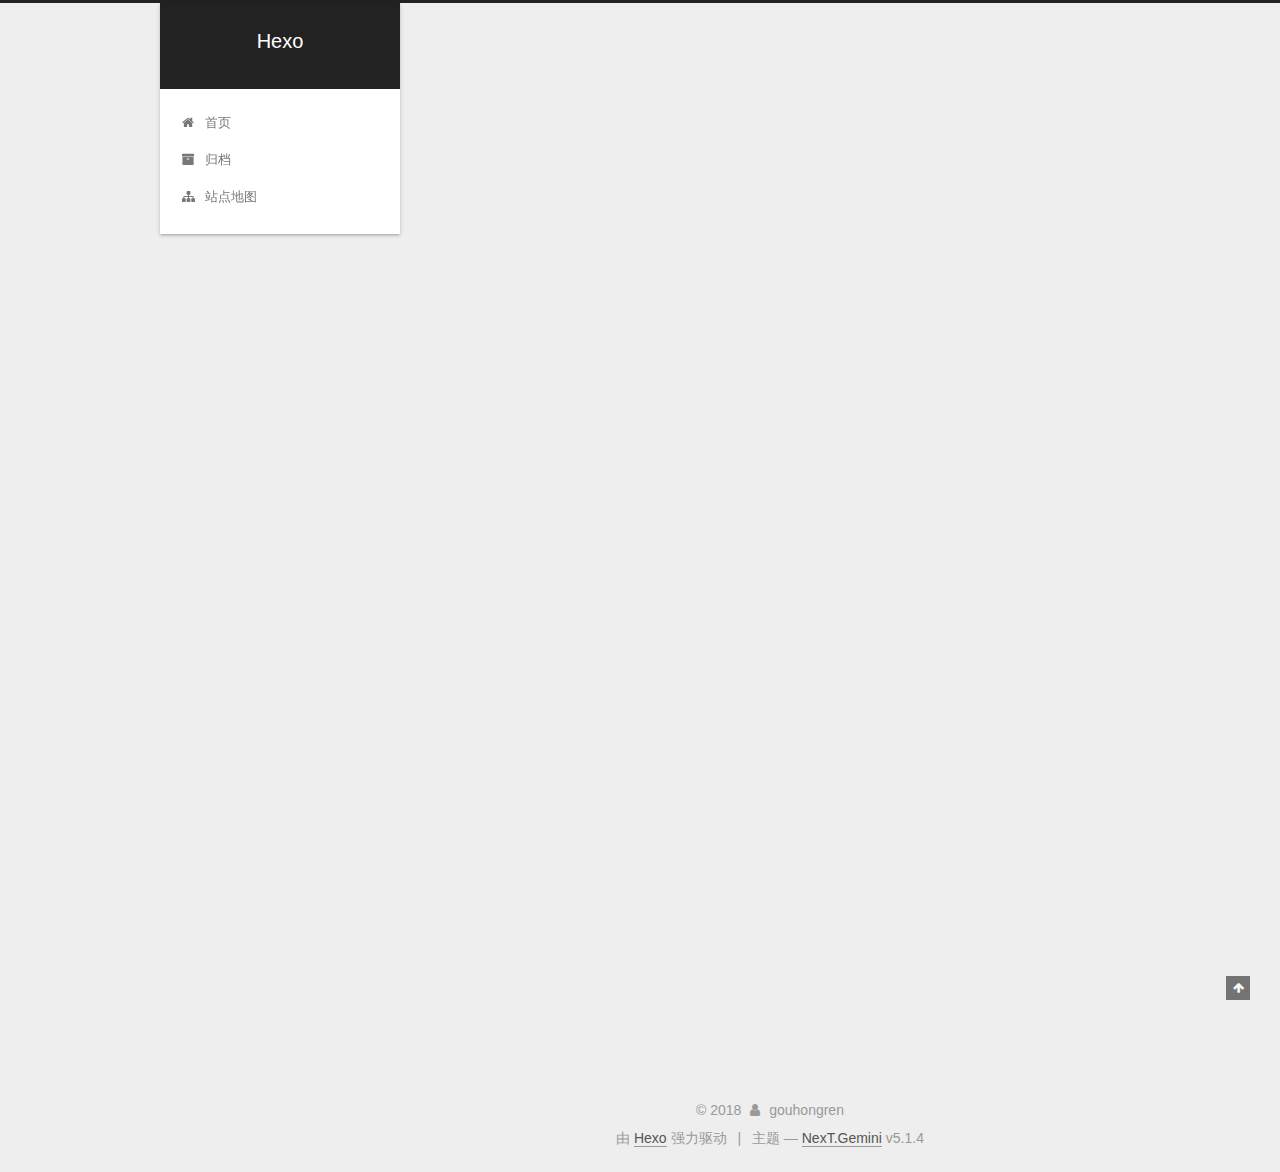
<file: 2017/12/18/hello-world/index.html>
<!DOCTYPE html>



  


<html class="theme-next gemini use-motion" lang="zh-Hans">
<head>
  <meta charset="UTF-8"/>
<meta http-equiv="X-UA-Compatible" content="IE=edge" />
<meta name="viewport" content="width=device-width, initial-scale=1, maximum-scale=1"/>
<meta name="theme-color" content="#222">









<meta http-equiv="Cache-Control" content="no-transform" />
<meta http-equiv="Cache-Control" content="no-siteapp" />
















  
  
  <link href="/lib/fancybox/source/jquery.fancybox.css?v=2.1.5" rel="stylesheet" type="text/css" />







<link href="/lib/font-awesome/css/font-awesome.min.css?v=4.6.2" rel="stylesheet" type="text/css" />

<link href="/css/main.css?v=5.1.4" rel="stylesheet" type="text/css" />


  <link rel="apple-touch-icon" sizes="180x180" href="/images/apple-touch-icon-next.png?v=5.1.4">


  <link rel="icon" type="image/png" sizes="32x32" href="/images/favicon-32x32-next.png?v=5.1.4">


  <link rel="icon" type="image/png" sizes="16x16" href="/images/favicon-16x16-next.png?v=5.1.4">


  <link rel="mask-icon" href="/images/logo.svg?v=5.1.4" color="#222">





  <meta name="keywords" content="Hexo, NexT" />





  <link rel="alternate" href="/atom.xml" title="Hexo" type="application/atom+xml" />






<meta name="description" content="Welcome to Hexo! This is your very first post. Check documentation for more info. If you get any problems when using Hexo, you can find the answer in troubleshooting or you can ask me on GitHub. Quick">
<meta property="og:type" content="article">
<meta property="og:title" content="Hello World">
<meta property="og:url" content="http://yoursite.com/2017/12/18/hello-world/index.html">
<meta property="og:site_name" content="Hexo">
<meta property="og:description" content="Welcome to Hexo! This is your very first post. Check documentation for more info. If you get any problems when using Hexo, you can find the answer in troubleshooting or you can ask me on GitHub. Quick">
<meta property="og:locale" content="zh-Hans">
<meta property="og:updated_time" content="2017-12-18T07:38:18.659Z">
<meta name="twitter:card" content="summary">
<meta name="twitter:title" content="Hello World">
<meta name="twitter:description" content="Welcome to Hexo! This is your very first post. Check documentation for more info. If you get any problems when using Hexo, you can find the answer in troubleshooting or you can ask me on GitHub. Quick">



<script type="text/javascript" id="hexo.configurations">
  var NexT = window.NexT || {};
  var CONFIG = {
    root: '/',
    scheme: 'Gemini',
    version: '5.1.4',
    sidebar: {"position":"left","display":"post","offset":12,"b2t":false,"scrollpercent":false,"onmobile":false},
    fancybox: true,
    tabs: true,
    motion: {"enable":true,"async":false,"transition":{"post_block":"fadeIn","post_header":"slideDownIn","post_body":"slideDownIn","coll_header":"slideLeftIn","sidebar":"slideUpIn"}},
    duoshuo: {
      userId: '0',
      author: '博主'
    },
    algolia: {
      applicationID: '',
      apiKey: '',
      indexName: '',
      hits: {"per_page":10},
      labels: {"input_placeholder":"Search for Posts","hits_empty":"We didn't find any results for the search: ${query}","hits_stats":"${hits} results found in ${time} ms"}
    }
  };
</script>



  <link rel="canonical" href="http://yoursite.com/2017/12/18/hello-world/"/>





  <title>Hello World | Hexo</title>
  





  <script type="text/javascript">
    var _hmt = _hmt || [];
    (function() {
      var hm = document.createElement("script");
      hm.src = "https://hm.baidu.com/hm.js?10af06437690e7a3fb8acee3fb96af5f";
      var s = document.getElementsByTagName("script")[0];
      s.parentNode.insertBefore(hm, s);
    })();
  </script>




</head>

<body itemscope itemtype="http://schema.org/WebPage" lang="zh-Hans">

  
  
    
  

  <div class="container sidebar-position-left page-post-detail">
    <div class="headband"></div>

    <header id="header" class="header" itemscope itemtype="http://schema.org/WPHeader">
      <div class="header-inner"><div class="site-brand-wrapper">
  <div class="site-meta ">
    

    <div class="custom-logo-site-title">
      <a href="/"  class="brand" rel="start">
        <span class="logo-line-before"><i></i></span>
        <span class="site-title">Hexo</span>
        <span class="logo-line-after"><i></i></span>
      </a>
    </div>
      
        <p class="site-subtitle"></p>
      
  </div>

  <div class="site-nav-toggle">
    <button>
      <span class="btn-bar"></span>
      <span class="btn-bar"></span>
      <span class="btn-bar"></span>
    </button>
  </div>
</div>

<nav class="site-nav">
  

  
    <ul id="menu" class="menu">
      
        
        <li class="menu-item menu-item-home">
          <a href="/" rel="section">
            
              <i class="menu-item-icon fa fa-fw fa-home"></i> <br />
            
            首页
          </a>
        </li>
      
        
        <li class="menu-item menu-item-archives">
          <a href="/archives/" rel="section">
            
              <i class="menu-item-icon fa fa-fw fa-archive"></i> <br />
            
            归档
          </a>
        </li>
      
        
        <li class="menu-item menu-item-sitemap">
          <a href="/sitemap.xml" rel="section">
            
              <i class="menu-item-icon fa fa-fw fa-sitemap"></i> <br />
            
            站点地图
          </a>
        </li>
      

      
    </ul>
  

  
</nav>



 </div>
    </header>

    <main id="main" class="main">
      <div class="main-inner">
        <div class="content-wrap">
          <div id="content" class="content">
            

  <div id="posts" class="posts-expand">
    

  

  
  
  

  <article class="post post-type-normal" itemscope itemtype="http://schema.org/Article">
  
  
  
  <div class="post-block">
    <link itemprop="mainEntityOfPage" href="http://yoursite.com/2017/12/18/hello-world/">

    <span hidden itemprop="author" itemscope itemtype="http://schema.org/Person">
      <meta itemprop="name" content="gouhongren">
      <meta itemprop="description" content="">
      <meta itemprop="image" content="/images/logo-header.jpg">
    </span>

    <span hidden itemprop="publisher" itemscope itemtype="http://schema.org/Organization">
      <meta itemprop="name" content="Hexo">
    </span>

    
      <header class="post-header">

        
        
          <h1 class="post-title" itemprop="name headline">Hello World</h1>
        

        <div class="post-meta">
          <span class="post-time">
            
              <span class="post-meta-item-icon">
                <i class="fa fa-calendar-o"></i>
              </span>
              
                <span class="post-meta-item-text">发表于</span>
              
              <time title="创建于" itemprop="dateCreated datePublished" datetime="2017-12-18T15:38:18+08:00">
                2017-12-18
              </time>
            

            

            
          </span>

          

          
            
          

          
          

          

          

          

        </div>
      </header>
    

    
    
    
    <div class="post-body" itemprop="articleBody">

      
      

      
        <p>Welcome to <a href="https://hexo.io/" target="_blank" rel="noopener">Hexo</a>! This is your very first post. Check <a href="https://hexo.io/docs/" target="_blank" rel="noopener">documentation</a> for more info. If you get any problems when using Hexo, you can find the answer in <a href="https://hexo.io/docs/troubleshooting.html" target="_blank" rel="noopener">troubleshooting</a> or you can ask me on <a href="https://github.com/hexojs/hexo/issues" target="_blank" rel="noopener">GitHub</a>.</p>
<h2 id="Quick-Start"><a href="#Quick-Start" class="headerlink" title="Quick Start"></a>Quick Start</h2><h3 id="Create-a-new-post"><a href="#Create-a-new-post" class="headerlink" title="Create a new post"></a>Create a new post</h3><figure class="highlight bash"><table><tr><td class="gutter"><pre><span class="line">1</span><br></pre></td><td class="code"><pre><span class="line">$ hexo new <span class="string">"My New Post"</span></span><br></pre></td></tr></table></figure>
<p>More info: <a href="https://hexo.io/docs/writing.html" target="_blank" rel="noopener">Writing</a></p>
<h3 id="Run-server"><a href="#Run-server" class="headerlink" title="Run server"></a>Run server</h3><figure class="highlight bash"><table><tr><td class="gutter"><pre><span class="line">1</span><br></pre></td><td class="code"><pre><span class="line">$ hexo server</span><br></pre></td></tr></table></figure>
<p>More info: <a href="https://hexo.io/docs/server.html" target="_blank" rel="noopener">Server</a></p>
<h3 id="Generate-static-files"><a href="#Generate-static-files" class="headerlink" title="Generate static files"></a>Generate static files</h3><figure class="highlight bash"><table><tr><td class="gutter"><pre><span class="line">1</span><br></pre></td><td class="code"><pre><span class="line">$ hexo generate</span><br></pre></td></tr></table></figure>
<p>More info: <a href="https://hexo.io/docs/generating.html" target="_blank" rel="noopener">Generating</a></p>
<h3 id="Deploy-to-remote-sites"><a href="#Deploy-to-remote-sites" class="headerlink" title="Deploy to remote sites"></a>Deploy to remote sites</h3><figure class="highlight bash"><table><tr><td class="gutter"><pre><span class="line">1</span><br></pre></td><td class="code"><pre><span class="line">$ hexo deploy</span><br></pre></td></tr></table></figure>
<p>More info: <a href="https://hexo.io/docs/deployment.html" target="_blank" rel="noopener">Deployment</a></p>

      
    </div>
    
    
    

    

    

    

    <footer class="post-footer">
      

      
      
      

      
        <div class="post-nav">
          <div class="post-nav-next post-nav-item">
            
          </div>

          <span class="post-nav-divider"></span>

          <div class="post-nav-prev post-nav-item">
            
              <a href="/2017/12/18/我的第一篇博客/" rel="prev" title="我的第一篇博客">
                我的第一篇博客 <i class="fa fa-chevron-right"></i>
              </a>
            
          </div>
        </div>
      

      
      
    </footer>
  </div>
  
  
  
  </article>



    <div class="post-spread">
      
    </div>
  </div>


          </div>
          


          

  



        </div>
        
          
  
  <div class="sidebar-toggle">
    <div class="sidebar-toggle-line-wrap">
      <span class="sidebar-toggle-line sidebar-toggle-line-first"></span>
      <span class="sidebar-toggle-line sidebar-toggle-line-middle"></span>
      <span class="sidebar-toggle-line sidebar-toggle-line-last"></span>
    </div>
  </div>

  <aside id="sidebar" class="sidebar">
    
    <div class="sidebar-inner">

      

      
        <ul class="sidebar-nav motion-element">
          <li class="sidebar-nav-toc sidebar-nav-active" data-target="post-toc-wrap">
            文章目录
          </li>
          <li class="sidebar-nav-overview" data-target="site-overview-wrap">
            站点概览
          </li>
        </ul>
      

      <section class="site-overview-wrap sidebar-panel">
        <div class="site-overview">
          <div class="site-author motion-element" itemprop="author" itemscope itemtype="http://schema.org/Person">
            
              <img class="site-author-image" itemprop="image"
                src="/images/logo-header.jpg"
                alt="gouhongren" />
            
              <p class="site-author-name" itemprop="name">gouhongren</p>
              <p class="site-description motion-element" itemprop="description">务实求真知</p>
          </div>

          <nav class="site-state motion-element">

            
              <div class="site-state-item site-state-posts">
              
                <a href="/archives/">
              
                  <span class="site-state-item-count">2</span>
                  <span class="site-state-item-name">日志</span>
                </a>
              </div>
            

            

            

          </nav>

          
            <div class="feed-link motion-element">
              <a href="/atom.xml" rel="alternate">
                <i class="fa fa-rss"></i>
                RSS
              </a>
            </div>
          

          

          
          

          
          

          

        </div>
      </section>

      
      <!--noindex-->
        <section class="post-toc-wrap motion-element sidebar-panel sidebar-panel-active">
          <div class="post-toc">

            
              
            

            
              <div class="post-toc-content"><ol class="nav"><li class="nav-item nav-level-2"><a class="nav-link" href="#Quick-Start"><span class="nav-number">1.</span> <span class="nav-text"><a href="#Quick-Start" class="headerlink" title="Quick Start"></a>Quick Start</span></a><ol class="nav-child"><li class="nav-item nav-level-3"><a class="nav-link" href="#Create-a-new-post"><span class="nav-number">1.1.</span> <span class="nav-text"><a href="#Create-a-new-post" class="headerlink" title="Create a new post"></a>Create a new post</span></a></li><li class="nav-item nav-level-3"><a class="nav-link" href="#Run-server"><span class="nav-number">1.2.</span> <span class="nav-text"><a href="#Run-server" class="headerlink" title="Run server"></a>Run server</span></a></li><li class="nav-item nav-level-3"><a class="nav-link" href="#Generate-static-files"><span class="nav-number">1.3.</span> <span class="nav-text"><a href="#Generate-static-files" class="headerlink" title="Generate static files"></a>Generate static files</span></a></li><li class="nav-item nav-level-3"><a class="nav-link" href="#Deploy-to-remote-sites"><span class="nav-number">1.4.</span> <span class="nav-text"><a href="#Deploy-to-remote-sites" class="headerlink" title="Deploy to remote sites"></a>Deploy to remote sites</span></a></li></ol></li></ol></div>
            

          </div>
        </section>
      <!--/noindex-->
      

      

    </div>
  </aside>


        
      </div>
    </main>

    <footer id="footer" class="footer">
      <div class="footer-inner">
        <div class="copyright">&copy; <span itemprop="copyrightYear">2018</span>
  <span class="with-love">
    <i class="fa fa-user"></i>
  </span>
  <span class="author" itemprop="copyrightHolder">gouhongren</span>

  
</div>


  <div class="powered-by">由 <a class="theme-link" target="_blank" href="https://hexo.io">Hexo</a> 强力驱动</div>



  <span class="post-meta-divider">|</span>



  <div class="theme-info">主题 &mdash; <a class="theme-link" target="_blank" href="https://github.com/iissnan/hexo-theme-next">NexT.Gemini</a> v5.1.4</div>




        







        
      </div>
    </footer>

    
      <div class="back-to-top">
        <i class="fa fa-arrow-up"></i>
        
      </div>
    

    

  </div>

  

<script type="text/javascript">
  if (Object.prototype.toString.call(window.Promise) !== '[object Function]') {
    window.Promise = null;
  }
</script>









  












  
  
    <script type="text/javascript" src="/lib/jquery/index.js?v=2.1.3"></script>
  

  
  
    <script type="text/javascript" src="/lib/fastclick/lib/fastclick.min.js?v=1.0.6"></script>
  

  
  
    <script type="text/javascript" src="/lib/jquery_lazyload/jquery.lazyload.js?v=1.9.7"></script>
  

  
  
    <script type="text/javascript" src="/lib/velocity/velocity.min.js?v=1.2.1"></script>
  

  
  
    <script type="text/javascript" src="/lib/velocity/velocity.ui.min.js?v=1.2.1"></script>
  

  
  
    <script type="text/javascript" src="/lib/fancybox/source/jquery.fancybox.pack.js?v=2.1.5"></script>
  


  


  <script type="text/javascript" src="/js/src/utils.js?v=5.1.4"></script>

  <script type="text/javascript" src="/js/src/motion.js?v=5.1.4"></script>



  
  


  <script type="text/javascript" src="/js/src/affix.js?v=5.1.4"></script>

  <script type="text/javascript" src="/js/src/schemes/pisces.js?v=5.1.4"></script>



  
  <script type="text/javascript" src="/js/src/scrollspy.js?v=5.1.4"></script>
<script type="text/javascript" src="/js/src/post-details.js?v=5.1.4"></script>



  


  <script type="text/javascript" src="/js/src/bootstrap.js?v=5.1.4"></script>



  


  




	





  





  












  





  

  

  

  
  

  

  

  

</body>
</html>
</file>
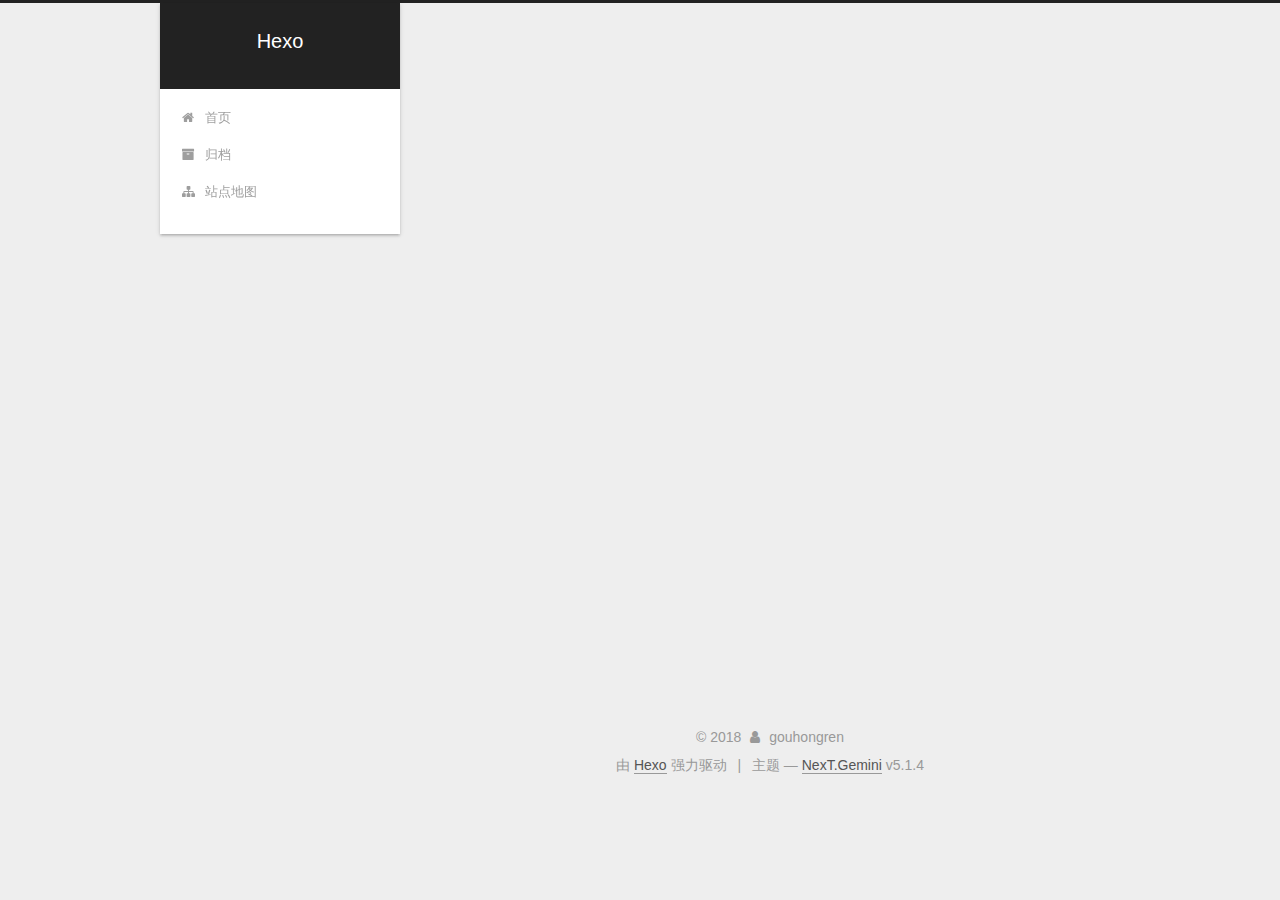
<file: 2017/12/18/我的第一篇博客/index.html>
<!DOCTYPE html>



  


<html class="theme-next gemini use-motion" lang="zh-Hans">
<head>
  <meta charset="UTF-8"/>
<meta http-equiv="X-UA-Compatible" content="IE=edge" />
<meta name="viewport" content="width=device-width, initial-scale=1, maximum-scale=1"/>
<meta name="theme-color" content="#222">









<meta http-equiv="Cache-Control" content="no-transform" />
<meta http-equiv="Cache-Control" content="no-siteapp" />
















  
  
  <link href="/lib/fancybox/source/jquery.fancybox.css?v=2.1.5" rel="stylesheet" type="text/css" />







<link href="/lib/font-awesome/css/font-awesome.min.css?v=4.6.2" rel="stylesheet" type="text/css" />

<link href="/css/main.css?v=5.1.4" rel="stylesheet" type="text/css" />


  <link rel="apple-touch-icon" sizes="180x180" href="/images/apple-touch-icon-next.png?v=5.1.4">


  <link rel="icon" type="image/png" sizes="32x32" href="/images/favicon-32x32-next.png?v=5.1.4">


  <link rel="icon" type="image/png" sizes="16x16" href="/images/favicon-16x16-next.png?v=5.1.4">


  <link rel="mask-icon" href="/images/logo.svg?v=5.1.4" color="#222">





  <meta name="keywords" content="Hexo, NexT" />




  


  <link rel="alternate" href="/atom.xml" title="Hexo" type="application/atom+xml" />






<meta name="description" content="你好，欢迎来到我的个人技术博客。">
<meta property="og:type" content="article">
<meta property="og:title" content="我的第一篇博客">
<meta property="og:url" content="http://yoursite.com/2017/12/18/我的第一篇博客/index.html">
<meta property="og:site_name" content="Hexo">
<meta property="og:description" content="你好，欢迎来到我的个人技术博客。">
<meta property="og:locale" content="zh-Hans">
<meta property="og:updated_time" content="2017-12-18T09:45:40.186Z">
<meta name="twitter:card" content="summary">
<meta name="twitter:title" content="我的第一篇博客">
<meta name="twitter:description" content="你好，欢迎来到我的个人技术博客。">



<script type="text/javascript" id="hexo.configurations">
  var NexT = window.NexT || {};
  var CONFIG = {
    root: '/',
    scheme: 'Gemini',
    version: '5.1.4',
    sidebar: {"position":"left","display":"post","offset":12,"b2t":false,"scrollpercent":false,"onmobile":false},
    fancybox: true,
    tabs: true,
    motion: {"enable":true,"async":false,"transition":{"post_block":"fadeIn","post_header":"slideDownIn","post_body":"slideDownIn","coll_header":"slideLeftIn","sidebar":"slideUpIn"}},
    duoshuo: {
      userId: '0',
      author: '博主'
    },
    algolia: {
      applicationID: '',
      apiKey: '',
      indexName: '',
      hits: {"per_page":10},
      labels: {"input_placeholder":"Search for Posts","hits_empty":"We didn't find any results for the search: ${query}","hits_stats":"${hits} results found in ${time} ms"}
    }
  };
</script>



  <link rel="canonical" href="http://yoursite.com/2017/12/18/我的第一篇博客/"/>





  <title>我的第一篇博客 | Hexo</title>
  





  <script type="text/javascript">
    var _hmt = _hmt || [];
    (function() {
      var hm = document.createElement("script");
      hm.src = "https://hm.baidu.com/hm.js?10af06437690e7a3fb8acee3fb96af5f";
      var s = document.getElementsByTagName("script")[0];
      s.parentNode.insertBefore(hm, s);
    })();
  </script>




</head>

<body itemscope itemtype="http://schema.org/WebPage" lang="zh-Hans">

  
  
    
  

  <div class="container sidebar-position-left page-post-detail">
    <div class="headband"></div>

    <header id="header" class="header" itemscope itemtype="http://schema.org/WPHeader">
      <div class="header-inner"><div class="site-brand-wrapper">
  <div class="site-meta ">
    

    <div class="custom-logo-site-title">
      <a href="/"  class="brand" rel="start">
        <span class="logo-line-before"><i></i></span>
        <span class="site-title">Hexo</span>
        <span class="logo-line-after"><i></i></span>
      </a>
    </div>
      
        <p class="site-subtitle"></p>
      
  </div>

  <div class="site-nav-toggle">
    <button>
      <span class="btn-bar"></span>
      <span class="btn-bar"></span>
      <span class="btn-bar"></span>
    </button>
  </div>
</div>

<nav class="site-nav">
  

  
    <ul id="menu" class="menu">
      
        
        <li class="menu-item menu-item-home">
          <a href="/" rel="section">
            
              <i class="menu-item-icon fa fa-fw fa-home"></i> <br />
            
            首页
          </a>
        </li>
      
        
        <li class="menu-item menu-item-archives">
          <a href="/archives/" rel="section">
            
              <i class="menu-item-icon fa fa-fw fa-archive"></i> <br />
            
            归档
          </a>
        </li>
      
        
        <li class="menu-item menu-item-sitemap">
          <a href="/sitemap.xml" rel="section">
            
              <i class="menu-item-icon fa fa-fw fa-sitemap"></i> <br />
            
            站点地图
          </a>
        </li>
      

      
    </ul>
  

  
</nav>



 </div>
    </header>

    <main id="main" class="main">
      <div class="main-inner">
        <div class="content-wrap">
          <div id="content" class="content">
            

  <div id="posts" class="posts-expand">
    

  

  
  
  

  <article class="post post-type-normal" itemscope itemtype="http://schema.org/Article">
  
  
  
  <div class="post-block">
    <link itemprop="mainEntityOfPage" href="http://yoursite.com/2017/12/18/我的第一篇博客/">

    <span hidden itemprop="author" itemscope itemtype="http://schema.org/Person">
      <meta itemprop="name" content="gouhongren">
      <meta itemprop="description" content="">
      <meta itemprop="image" content="/images/logo-header.jpg">
    </span>

    <span hidden itemprop="publisher" itemscope itemtype="http://schema.org/Organization">
      <meta itemprop="name" content="Hexo">
    </span>

    
      <header class="post-header">

        
        
          <h1 class="post-title" itemprop="name headline">我的第一篇博客</h1>
        

        <div class="post-meta">
          <span class="post-time">
            
              <span class="post-meta-item-icon">
                <i class="fa fa-calendar-o"></i>
              </span>
              
                <span class="post-meta-item-text">发表于</span>
              
              <time title="创建于" itemprop="dateCreated datePublished" datetime="2017-12-18T16:51:51+08:00">
                2017-12-18
              </time>
            

            

            
          </span>

          

          
            
          

          
          

          

          

          

        </div>
      </header>
    

    
    
    
    <div class="post-body" itemprop="articleBody">

      
      

      
        <p>你好，欢迎来到我的个人技术博客。</p>

      
    </div>
    
    
    

    

    

    

    <footer class="post-footer">
      

      
      
      

      
        <div class="post-nav">
          <div class="post-nav-next post-nav-item">
            
              <a href="/2017/12/18/hello-world/" rel="next" title="Hello World">
                <i class="fa fa-chevron-left"></i> Hello World
              </a>
            
          </div>

          <span class="post-nav-divider"></span>

          <div class="post-nav-prev post-nav-item">
            
          </div>
        </div>
      

      
      
    </footer>
  </div>
  
  
  
  </article>



    <div class="post-spread">
      
    </div>
  </div>


          </div>
          


          

  



        </div>
        
          
  
  <div class="sidebar-toggle">
    <div class="sidebar-toggle-line-wrap">
      <span class="sidebar-toggle-line sidebar-toggle-line-first"></span>
      <span class="sidebar-toggle-line sidebar-toggle-line-middle"></span>
      <span class="sidebar-toggle-line sidebar-toggle-line-last"></span>
    </div>
  </div>

  <aside id="sidebar" class="sidebar">
    
    <div class="sidebar-inner">

      

      

      <section class="site-overview-wrap sidebar-panel sidebar-panel-active">
        <div class="site-overview">
          <div class="site-author motion-element" itemprop="author" itemscope itemtype="http://schema.org/Person">
            
              <img class="site-author-image" itemprop="image"
                src="/images/logo-header.jpg"
                alt="gouhongren" />
            
              <p class="site-author-name" itemprop="name">gouhongren</p>
              <p class="site-description motion-element" itemprop="description">务实求真知</p>
          </div>

          <nav class="site-state motion-element">

            
              <div class="site-state-item site-state-posts">
              
                <a href="/archives/">
              
                  <span class="site-state-item-count">2</span>
                  <span class="site-state-item-name">日志</span>
                </a>
              </div>
            

            

            

          </nav>

          
            <div class="feed-link motion-element">
              <a href="/atom.xml" rel="alternate">
                <i class="fa fa-rss"></i>
                RSS
              </a>
            </div>
          

          

          
          

          
          

          

        </div>
      </section>

      

      

    </div>
  </aside>


        
      </div>
    </main>

    <footer id="footer" class="footer">
      <div class="footer-inner">
        <div class="copyright">&copy; <span itemprop="copyrightYear">2018</span>
  <span class="with-love">
    <i class="fa fa-user"></i>
  </span>
  <span class="author" itemprop="copyrightHolder">gouhongren</span>

  
</div>


  <div class="powered-by">由 <a class="theme-link" target="_blank" href="https://hexo.io">Hexo</a> 强力驱动</div>



  <span class="post-meta-divider">|</span>



  <div class="theme-info">主题 &mdash; <a class="theme-link" target="_blank" href="https://github.com/iissnan/hexo-theme-next">NexT.Gemini</a> v5.1.4</div>




        







        
      </div>
    </footer>

    
      <div class="back-to-top">
        <i class="fa fa-arrow-up"></i>
        
      </div>
    

    

  </div>

  

<script type="text/javascript">
  if (Object.prototype.toString.call(window.Promise) !== '[object Function]') {
    window.Promise = null;
  }
</script>









  












  
  
    <script type="text/javascript" src="/lib/jquery/index.js?v=2.1.3"></script>
  

  
  
    <script type="text/javascript" src="/lib/fastclick/lib/fastclick.min.js?v=1.0.6"></script>
  

  
  
    <script type="text/javascript" src="/lib/jquery_lazyload/jquery.lazyload.js?v=1.9.7"></script>
  

  
  
    <script type="text/javascript" src="/lib/velocity/velocity.min.js?v=1.2.1"></script>
  

  
  
    <script type="text/javascript" src="/lib/velocity/velocity.ui.min.js?v=1.2.1"></script>
  

  
  
    <script type="text/javascript" src="/lib/fancybox/source/jquery.fancybox.pack.js?v=2.1.5"></script>
  


  


  <script type="text/javascript" src="/js/src/utils.js?v=5.1.4"></script>

  <script type="text/javascript" src="/js/src/motion.js?v=5.1.4"></script>



  
  


  <script type="text/javascript" src="/js/src/affix.js?v=5.1.4"></script>

  <script type="text/javascript" src="/js/src/schemes/pisces.js?v=5.1.4"></script>



  
  <script type="text/javascript" src="/js/src/scrollspy.js?v=5.1.4"></script>
<script type="text/javascript" src="/js/src/post-details.js?v=5.1.4"></script>



  


  <script type="text/javascript" src="/js/src/bootstrap.js?v=5.1.4"></script>



  


  




	





  





  












  





  

  

  

  
  

  

  

  

</body>
</html>
</file>
<file: css/main.css>
/* normalize.css v3.0.2 | MIT License | git.io/normalize */
html {
  font-family: sans-serif; /* 1 */
  -ms-text-size-adjust: 100%; /* 2 */
  -webkit-text-size-adjust: 100%; /* 2 */
}
body {
  margin: 0;
}
article,
aside,
details,
figcaption,
figure,
footer,
header,
hgroup,
main,
menu,
nav,
section,
summary {
  display: block;
}
audio,
canvas,
progress,
video {
  display: inline-block; /* 1 */
  vertical-align: baseline; /* 2 */
}
audio:not([controls]) {
  display: none;
  height: 0;
}
[hidden],
template {
  display: none;
}
a {
  background-color: transparent;
}
a:active,
a:hover {
  outline: 0;
}
abbr[title] {
  border-bottom: 1px dotted;
}
b,
strong {
  font-weight: bold;
}
dfn {
  font-style: italic;
}
h1 {
  font-size: 2em;
  margin: 0.67em 0;
}
mark {
  background: #ff0;
  color: #000;
}
small {
  font-size: 80%;
}
sub,
sup {
  font-size: 75%;
  line-height: 0;
  position: relative;
  vertical-align: baseline;
}
sup {
  top: -0.5em;
}
sub {
  bottom: -0.25em;
}
img {
  border: 0;
}
svg:not(:root) {
  overflow: hidden;
}
figure {
  margin: 1em 40px;
}
hr {
  -moz-box-sizing: content-box;
  box-sizing: content-box;
  height: 0;
}
pre {
  overflow: auto;
}
code,
kbd,
pre,
samp {
  font-family: monospace, monospace;
  font-size: 1em;
}
button,
input,
optgroup,
select,
textarea {
  color: inherit; /* 1 */
  font: inherit; /* 2 */
  margin: 0; /* 3 */
}
button {
  overflow: visible;
}
button,
select {
  text-transform: none;
}
button,
html input[type="button"],
input[type="reset"],
input[type="submit"] {
  -webkit-appearance: button; /* 2 */
  cursor: pointer; /* 3 */
}
button[disabled],
html input[disabled] {
  cursor: default;
}
button::-moz-focus-inner,
input::-moz-focus-inner {
  border: 0;
  padding: 0;
}
input {
  line-height: normal;
}
input[type="checkbox"],
input[type="radio"] {
  box-sizing: border-box; /* 1 */
  padding: 0; /* 2 */
}
input[type="number"]::-webkit-inner-spin-button,
input[type="number"]::-webkit-outer-spin-button {
  height: auto;
}
input[type="search"] {
  -webkit-appearance: textfield; /* 1 */
  -moz-box-sizing: content-box;
  -webkit-box-sizing: content-box; /* 2 */
  box-sizing: content-box;
}
input[type="search"]::-webkit-search-cancel-button,
input[type="search"]::-webkit-search-decoration {
  -webkit-appearance: none;
}
fieldset {
  border: 1px solid #c0c0c0;
  margin: 0 2px;
  padding: 0.35em 0.625em 0.75em;
}
legend {
  border: 0; /* 1 */
  padding: 0; /* 2 */
}
textarea {
  overflow: auto;
}
optgroup {
  font-weight: bold;
}
table {
  border-collapse: collapse;
  border-spacing: 0;
}
td,
th {
  padding: 0;
}
::selection {
  background: #262a30;
  color: #fff;
}
body {
  position: relative;
  font-family: 'Lato', "PingFang SC", "Microsoft YaHei", sans-serif;
  font-size: 14px;
  line-height: 2;
  color: #555;
  background: #eee;
}
@media (max-width: 767px) {
  body {
    padding-right: 0 !important;
  }
}
@media (min-width: 768px) and (max-width: 991px) {
  body {
    padding-right: 0 !important;
  }
}
@media (min-width: 1600px) {
  body {
    font-size: 16px;
  }
}
h1,
h2,
h3,
h4,
h5,
h6 {
  margin: 0;
  padding: 0;
  font-weight: bold;
  line-height: 1.5;
  font-family: 'Lato', "PingFang SC", "Microsoft YaHei", sans-serif;
}
h2,
h3,
h4,
h5,
h6 {
  margin: 20px 0 15px;
}
h1 {
  font-size: 22px;
}
@media (max-width: 767px) {
  h1 {
    font-size: 18px;
  }
}
h2 {
  font-size: 20px;
}
@media (max-width: 767px) {
  h2 {
    font-size: 16px;
  }
}
h3 {
  font-size: 18px;
}
@media (max-width: 767px) {
  h3 {
    font-size: 14px;
  }
}
h4 {
  font-size: 16px;
}
@media (max-width: 767px) {
  h4 {
    font-size: 12px;
  }
}
h5 {
  font-size: 14px;
}
@media (max-width: 767px) {
  h5 {
    font-size: 10px;
  }
}
h6 {
  font-size: 12px;
}
@media (max-width: 767px) {
  h6 {
    font-size: 8px;
  }
}
p {
  margin: 0 0 20px 0;
}
a {
  color: #555;
  text-decoration: none;
  outline: none;
  border-bottom: 1px solid #999;
  word-wrap: break-word;
}
a:hover {
  color: #222;
  border-bottom-color: #222;
}
blockquote {
  margin: 0;
  padding: 0;
}
img {
  display: block;
  margin: auto;
  max-width: 100%;
  height: auto;
}
hr {
  margin: 40px 0;
  height: 3px;
  border: none;
  background-color: #ddd;
  background-image: repeating-linear-gradient(-45deg, #fff, #fff 4px, transparent 4px, transparent 8px);
}
blockquote {
  padding: 0 15px;
  color: #666;
  border-left: 4px solid #ddd;
}
blockquote cite::before {
  content: "-";
  padding: 0 5px;
}
dt {
  font-weight: 700;
}
dd {
  margin: 0;
  padding: 0;
}
kbd {
  border: 1px solid #ccc;
  border-radius: 0.2em;
  box-shadow: 0.1em 0.1em 0.2em rgba(0,0,0,0.1);
  background-color: #f9f9f9;
  font-family: inherit;
  background-image: -webkit-linear-gradient(top, #eee, #fff, #eee);
  padding: 0.1em 0.3em;
  white-space: nowrap;
}
.text-left {
  text-align: left;
}
.text-center {
  text-align: center;
}
.text-right {
  text-align: right;
}
.text-justify {
  text-align: justify;
}
.text-nowrap {
  white-space: nowrap;
}
.text-lowercase {
  text-transform: lowercase;
}
.text-uppercase {
  text-transform: uppercase;
}
.text-capitalize {
  text-transform: capitalize;
}
.center-block {
  display: block;
  margin-left: auto;
  margin-right: auto;
}
.clearfix:before,
.clearfix:after {
  content: " ";
  display: table;
}
.clearfix:after {
  clear: both;
}
.pullquote {
  width: 45%;
}
.pullquote.left {
  float: left;
  margin-left: 5px;
  margin-right: 10px;
}
.pullquote.right {
  float: right;
  margin-left: 10px;
  margin-right: 5px;
}
.affix.affix.affix {
  position: fixed;
}
.translation {
  margin-top: -20px;
  font-size: 14px;
  color: #999;
}
.scrollbar-measure {
  width: 100px;
  height: 100px;
  overflow: scroll;
  position: absolute;
  top: -9999px;
}
.use-motion .motion-element {
  opacity: 0;
}
table {
  margin: 20px 0;
  width: 100%;
  border-collapse: collapse;
  border-spacing: 0;
  border: 1px solid #ddd;
  font-size: 14px;
  table-layout: fixed;
  word-wrap: break-all;
}
table>tbody>tr:nth-of-type(odd) {
  background-color: #f9f9f9;
}
table>tbody>tr:hover {
  background-color: #f5f5f5;
}
caption,
th,
td {
  padding: 8px;
  text-align: left;
  vertical-align: middle;
  font-weight: normal;
}
th,
td {
  border-bottom: 3px solid #ddd;
  border-right: 1px solid #eee;
}
th {
  padding-bottom: 10px;
  font-weight: 700;
}
td {
  border-bottom-width: 1px;
}
html,
body {
  height: 100%;
}
.container {
  position: relative;
  min-height: 100%;
}
.header-inner {
  margin: 0 auto;
  padding: 100px 0 70px;
  width: calc(100% - 252px);
}
@media (min-width: 1600px) {
  .container .header-inner {
    width: 900px;
  }
}
.main {
  padding-bottom: 150px;
}
.main-inner {
  margin: 0 auto;
  width: calc(100% - 252px);
}
@media (min-width: 1600px) {
  .container .main-inner {
    width: 900px;
  }
}
.footer {
  position: absolute;
  left: 0;
  bottom: 0;
  width: 100%;
  min-height: 50px;
}
.footer-inner {
  box-sizing: border-box;
  margin: 20px auto;
  width: calc(100% - 252px);
}
@media (min-width: 1600px) {
  .container .footer-inner {
    width: 900px;
  }
}
pre,
.highlight {
  overflow: auto;
  margin: 20px 0;
  padding: 0;
  font-size: 13px;
  color: #4d4d4c;
  background: #f7f7f7;
  line-height: 1.6;
}
pre,
code {
  font-family: consolas, Menlo, "PingFang SC", "Microsoft YaHei", monospace;
}
code {
  padding: 2px 4px;
  word-wrap: break-word;
  color: #555;
  background: #eee;
  border-radius: 3px;
  font-size: 13px;
}
pre {
  padding: 10px;
}
pre code {
  padding: 0;
  color: #4d4d4c;
  background: none;
  text-shadow: none;
}
.highlight {
  border-radius: 1px;
}
.highlight pre {
  border: none;
  margin: 0;
  padding: 10px 0;
}
.highlight table {
  margin: 0;
  width: auto;
  border: none;
}
.highlight td {
  border: none;
  padding: 0;
}
.highlight figcaption {
  font-size: 1em;
  color: #4d4d4c;
  line-height: 1em;
  margin-bottom: 1em;
}
.highlight figcaption:before,
.highlight figcaption:after {
  content: " ";
  display: table;
}
.highlight figcaption:after {
  clear: both;
}
.highlight figcaption a {
  float: right;
  color: #4d4d4c;
}
.highlight figcaption a:hover {
  border-bottom-color: #4d4d4c;
}
.highlight .gutter pre {
  padding-left: 10px;
  padding-right: 10px;
  color: #869194;
  text-align: right;
  background-color: #eff2f3;
}
.highlight .code pre {
  width: 100%;
  padding-left: 10px;
  padding-right: 10px;
  background-color: #f7f7f7;
}
.highlight .line {
  height: 20px;
}
.gutter {
  -webkit-user-select: none;
  -moz-user-select: none;
  -ms-user-select: none;
  user-select: none;
}
.gist table {
  width: auto;
}
.gist table td {
  border: none;
}
pre .deletion {
  background: #fdd;
}
pre .addition {
  background: #dfd;
}
pre .meta {
  color: #8959a8;
}
pre .comment {
  color: #8e908c;
}
pre .variable,
pre .attribute,
pre .tag,
pre .regexp,
pre .ruby .constant,
pre .xml .tag .title,
pre .xml .pi,
pre .xml .doctype,
pre .html .doctype,
pre .css .id,
pre .css .class,
pre .css .pseudo {
  color: #c82829;
}
pre .number,
pre .preprocessor,
pre .built_in,
pre .literal,
pre .params,
pre .constant,
pre .command {
  color: #f5871f;
}
pre .ruby .class .title,
pre .css .rules .attribute,
pre .string,
pre .value,
pre .inheritance,
pre .header,
pre .ruby .symbol,
pre .xml .cdata,
pre .special,
pre .number,
pre .formula {
  color: #718c00;
}
pre .title,
pre .css .hexcolor {
  color: #3e999f;
}
pre .function,
pre .python .decorator,
pre .python .title,
pre .ruby .function .title,
pre .ruby .title .keyword,
pre .perl .sub,
pre .javascript .title,
pre .coffeescript .title {
  color: #4271ae;
}
pre .keyword,
pre .javascript .function {
  color: #8959a8;
}
.full-image.full-image.full-image.full-image {
  border: none;
  max-width: 100%;
  width: auto;
  margin: 20px auto 25px;
}
@media (min-width: 992px) {
  .full-image.full-image.full-image.full-image {
    max-width: none;
    width: 118%;
    margin: 0 -9%;
  }
}
.blockquote-center,
.page-home .post-type-quote blockquote,
.page-post-detail .post-type-quote blockquote {
  position: relative;
  margin: 40px 0;
  padding: 0;
  border-left: none;
  text-align: center;
}
.blockquote-center::before,
.page-home .post-type-quote blockquote::before,
.page-post-detail .post-type-quote blockquote::before,
.blockquote-center::after,
.page-home .post-type-quote blockquote::after,
.page-post-detail .post-type-quote blockquote::after {
  position: absolute;
  content: ' ';
  display: block;
  width: 100%;
  height: 24px;
  opacity: 0.2;
  background-repeat: no-repeat;
  background-position: 0 -6px;
  background-size: 22px 22px;
}
.blockquote-center::before,
.page-home .post-type-quote blockquote::before,
.page-post-detail .post-type-quote blockquote::before {
  top: -20px;
  background-image: url("../images/quote-l.svg");
  border-top: 1px solid #ccc;
}
.blockquote-center::after,
.page-home .post-type-quote blockquote::after,
.page-post-detail .post-type-quote blockquote::after {
  bottom: -20px;
  background-image: url("../images/quote-r.svg");
  border-bottom: 1px solid #ccc;
  background-position: 100% 8px;
}
.blockquote-center p,
.page-home .post-type-quote blockquote p,
.page-post-detail .post-type-quote blockquote p,
.blockquote-center div,
.page-home .post-type-quote blockquote div,
.page-post-detail .post-type-quote blockquote div {
  text-align: center;
}
.post .post-body .group-picture img {
  box-sizing: border-box;
  padding: 0 3px;
  border: none;
}
.post .group-picture-row {
  overflow: hidden;
  margin-top: 6px;
}
.post .group-picture-row:first-child {
  margin-top: 0;
}
.post .group-picture-column {
  float: left;
}
.page-post-detail .post-body .group-picture-column {
  float: none;
  margin-top: 10px;
  width: auto !important;
}
.page-post-detail .post-body .group-picture-column img {
  margin: 0 auto;
}
.page-archive .group-picture-container {
  overflow: hidden;
}
.page-archive .group-picture-row {
  float: left;
}
.page-archive .group-picture-row:first-child {
  margin-top: 6px;
}
.page-archive .group-picture-column {
  max-width: 150px;
  max-height: 150px;
}
.post-body .note {
  position: relative;
  padding: 15px;
  margin-bottom: 20px;
  border: 1px solid #eee;
  border-left-width: 5px;
  border-radius: 3px;
}
.post-body .note h2,
.post-body .note h3,
.post-body .note h4,
.post-body .note h5,
.post-body .note h6 {
  margin-top: 0;
  margin-bottom: 0;
  border-bottom: initial;
  padding-top: 0 !important;
}
.post-body .note p:first-child,
.post-body .note ul:first-child,
.post-body .note ol:first-child,
.post-body .note table:first-child,
.post-body .note pre:first-child,
.post-body .note blockquote:first-child {
  margin-top: 0;
}
.post-body .note p:last-child,
.post-body .note ul:last-child,
.post-body .note ol:last-child,
.post-body .note table:last-child,
.post-body .note pre:last-child,
.post-body .note blockquote:last-child {
  margin-bottom: 0;
}
.post-body .note.default {
  border-left-color: #777;
}
.post-body .note.default h2,
.post-body .note.default h3,
.post-body .note.default h4,
.post-body .note.default h5,
.post-body .note.default h6 {
  color: #777;
}
.post-body .note.primary {
  border-left-color: #6f42c1;
}
.post-body .note.primary h2,
.post-body .note.primary h3,
.post-body .note.primary h4,
.post-body .note.primary h5,
.post-body .note.primary h6 {
  color: #6f42c1;
}
.post-body .note.info {
  border-left-color: #428bca;
}
.post-body .note.info h2,
.post-body .note.info h3,
.post-body .note.info h4,
.post-body .note.info h5,
.post-body .note.info h6 {
  color: #428bca;
}
.post-body .note.success {
  border-left-color: #5cb85c;
}
.post-body .note.success h2,
.post-body .note.success h3,
.post-body .note.success h4,
.post-body .note.success h5,
.post-body .note.success h6 {
  color: #5cb85c;
}
.post-body .note.warning {
  border-left-color: #f0ad4e;
}
.post-body .note.warning h2,
.post-body .note.warning h3,
.post-body .note.warning h4,
.post-body .note.warning h5,
.post-body .note.warning h6 {
  color: #f0ad4e;
}
.post-body .note.danger {
  border-left-color: #d9534f;
}
.post-body .note.danger h2,
.post-body .note.danger h3,
.post-body .note.danger h4,
.post-body .note.danger h5,
.post-body .note.danger h6 {
  color: #d9534f;
}
.post-body .label {
  display: inline;
  padding: 0 2px;
  white-space: nowrap;
}
.post-body .label.default {
  background-color: #f0f0f0;
}
.post-body .label.primary {
  background-color: #efe6f7;
}
.post-body .label.info {
  background-color: #e5f2f8;
}
.post-body .label.success {
  background-color: #e7f4e9;
}
.post-body .label.warning {
  background-color: #fcf6e1;
}
.post-body .label.danger {
  background-color: #fae8eb;
}
.post-body .tabs {
  position: relative;
  display: block;
  margin-bottom: 20px;
  padding-top: 10px;
}
.post-body .tabs ul.nav-tabs {
  margin: 0;
  padding: 0;
  display: flex;
  margin-bottom: -1px;
}
@media (max-width: 413px) {
  .post-body .tabs ul.nav-tabs {
    display: block;
    margin-bottom: 5px;
  }
}
.post-body .tabs ul.nav-tabs li.tab {
  list-style-type: none !important;
  margin: 0 0.25em 0 0;
  border-top: 3px solid transparent;
  border-left: 1px solid transparent;
  border-right: 1px solid transparent;
}
@media (max-width: 413px) {
  .post-body .tabs ul.nav-tabs li.tab {
    margin: initial;
    border-top: 1px solid transparent;
    border-left: 3px solid transparent;
    border-right: 1px solid transparent;
    border-bottom: 1px solid transparent;
  }
}
.post-body .tabs ul.nav-tabs li.tab a {
  outline: 0;
  border-bottom: initial;
  display: block;
  line-height: 1.8em;
  padding: 0.25em 0.75em;
  transition-duration: 0.2s;
  transition-timing-function: ease-out;
  transition-delay: 0s;
}
.post-body .tabs ul.nav-tabs li.tab a i {
  width: 1.285714285714286em;
}
.post-body .tabs ul.nav-tabs li.tab.active {
  border-top: 3px solid #fc6423;
  border-left: 1px solid #ddd;
  border-right: 1px solid #ddd;
  background-color: #fff;
}
@media (max-width: 413px) {
  .post-body .tabs ul.nav-tabs li.tab.active {
    border-top: 1px solid #ddd;
    border-left: 3px solid #fc6423;
    border-right: 1px solid #ddd;
    border-bottom: 1px solid #ddd;
  }
}
.post-body .tabs ul.nav-tabs li.tab.active a {
  cursor: default;
  color: #555;
}
.post-body .tabs .tab-content {
  background-color: #fff;
}
.post-body .tabs .tab-content .tab-pane {
  border: 1px solid #ddd;
  padding: 20px 20px 0 20px;
}
.post-body .tabs .tab-content .tab-pane:not(.active) {
  display: none !important;
}
.post-body .tabs .tab-content .tab-pane.active {
  display: block !important;
}
.btn {
  display: inline-block;
  padding: 0 20px;
  font-size: 14px;
  color: #555;
  background: #fff;
  border: 2px solid #555;
  text-decoration: none;
  border-radius: 2px;
  transition-property: background-color;
  transition-duration: 0.2s;
  transition-timing-function: ease-in-out;
  transition-delay: 0s;
  line-height: 2;
}
.btn:hover {
  border-color: #222;
  color: #fff;
  background: #222;
}
.btn +.btn {
  margin: 0 0 8px 8px;
}
.btn .fa-fw {
  width: 1.285714285714286em;
  text-align: left;
}
.btn-bar {
  display: block;
  width: 22px;
  height: 2px;
  background: #555;
  border-radius: 1px;
}
.btn-bar+.btn-bar {
  margin-top: 4px;
}
.pagination {
  margin: 120px 0 40px;
  text-align: center;
  border-top: 1px solid #eee;
}
.page-number-basic,
.pagination .prev,
.pagination .next,
.pagination .page-number,
.pagination .space {
  display: inline-block;
  position: relative;
  top: -1px;
  margin: 0 10px;
  padding: 0 11px;
}
@media (max-width: 767px) {
  .page-number-basic,
  .pagination .prev,
  .pagination .next,
  .pagination .page-number,
  .pagination .space {
    margin: 0 5px;
  }
}
.pagination .prev,
.pagination .next,
.pagination .page-number {
  border-bottom: 0;
  border-top: 1px solid #eee;
  transition-property: border-color;
  transition-duration: 0.2s;
  transition-timing-function: ease-in-out;
  transition-delay: 0s;
}
.pagination .prev:hover,
.pagination .next:hover,
.pagination .page-number:hover {
  border-top-color: #222;
}
.pagination .space {
  padding: 0;
  margin: 0;
}
.pagination .prev {
  margin-left: 0;
}
.pagination .next {
  margin-right: 0;
}
.pagination .page-number.current {
  color: #fff;
  background: #ccc;
  border-top-color: #ccc;
}
@media (max-width: 767px) {
  .pagination {
    border-top: none;
  }
  .pagination .prev,
  .pagination .next,
  .pagination .page-number {
    margin-bottom: 10px;
    border-top: 0;
    border-bottom: 1px solid #eee;
    padding: 0 10px;
  }
  .pagination .prev:hover,
  .pagination .next:hover,
  .pagination .page-number:hover {
    border-bottom-color: #222;
  }
}
.comments {
  margin: 60px 20px 0;
}
.tag-cloud {
  text-align: center;
}
.tag-cloud a {
  display: inline-block;
  margin: 10px;
}
.back-to-top {
  box-sizing: border-box;
  position: fixed;
  bottom: -100px;
  right: 30px;
  z-index: 1050;
  padding: 0 6px;
  width: 24px;
  background: #222;
  font-size: 12px;
  opacity: 0.6;
  color: #fff;
  cursor: pointer;
  text-align: center;
  -webkit-transform: translateZ(0);
  transition-property: bottom;
  transition-duration: 0.2s;
  transition-timing-function: ease-in-out;
  transition-delay: 0s;
}
@media (min-width: 768px) and (max-width: 991px) {
  .back-to-top {
    display: none !important;
  }
}
@media (max-width: 767px) {
  .back-to-top {
    display: none !important;
  }
}
.back-to-top.back-to-top-on {
  bottom: 30px;
}
.header {
  background: transparent;
}
.header-inner {
  position: relative;
}
.headband {
  height: 3px;
  background: #222;
}
.site-meta {
  margin: 0;
  text-align: center;
}
@media (max-width: 767px) {
  .site-meta {
    text-align: center;
  }
}
.brand {
  position: relative;
  display: inline-block;
  padding: 0 40px;
  color: #fff;
  background: #222;
  border-bottom: none;
}
.brand:hover {
  color: #fff;
}
.logo {
  display: inline-block;
  margin-right: 5px;
  line-height: 36px;
  vertical-align: top;
}
.site-title {
  display: inline-block;
  vertical-align: top;
  line-height: 36px;
  font-size: 20px;
  font-weight: normal;
  font-family: 'Lato', "PingFang SC", "Microsoft YaHei", sans-serif;
}
.site-subtitle {
  margin-top: 10px;
  font-size: 13px;
  color: #ddd;
}
.use-motion .brand {
  opacity: 0;
}
.use-motion .logo,
.use-motion .site-title,
.use-motion .site-subtitle {
  opacity: 0;
  position: relative;
  top: -10px;
}
.site-nav-toggle {
  display: none;
  position: absolute;
  top: 10px;
  left: 10px;
}
@media (max-width: 767px) {
  .site-nav-toggle {
    display: block;
  }
}
.site-nav-toggle button {
  margin-top: 2px;
  padding: 9px 10px;
  background: transparent;
  border: none;
}
@media (max-width: 767px) {
  .site-nav {
    display: none;
    margin: 0 -10px;
    padding: 0 10px;
    clear: both;
    border-top: 1px solid #ddd;
  }
}
@media (min-width: 768px) and (max-width: 991px) {
  .site-nav {
    display: block !important;
  }
}
@media (min-width: 992px) {
  .site-nav {
    display: block !important;
  }
}
.menu {
  margin-top: 20px;
  padding-left: 0;
  text-align: center;
}
.menu .menu-item {
  display: inline-block;
  margin: 0 10px;
  list-style: none;
}
@media screen and (max-width: 767px) {
  .menu .menu-item {
    margin-top: 10px;
  }
}
.menu .menu-item a {
  display: block;
  font-size: 13px;
  line-height: inherit;
  border-bottom: 1px solid transparent;
  transition-property: border-color;
  transition-duration: 0.2s;
  transition-timing-function: ease-in-out;
  transition-delay: 0s;
}
.menu .menu-item a:hover,
.menu-item-active a {
  border-bottom-color: #222;
}
.menu .menu-item .fa {
  margin-right: 5px;
}
.use-motion .menu-item {
  opacity: 0;
}
.post-body {
  font-family: 'Lato', "PingFang SC", "Microsoft YaHei", sans-serif;
}
@media (max-width: 767px) {
  .post-body {
    word-break: break-word;
  }
}
.post-body .fancybox img {
  display: block !important;
  margin: 0 auto;
  cursor: pointer;
  cursor: zoom-in;
  cursor: -webkit-zoom-in;
}
.post-body .image-caption,
.post-body .figure .caption {
  margin: -20px auto 15px;
  text-align: center;
  font-size: 14px;
  color: #999;
  font-weight: bold;
  line-height: 1;
}
.post-sticky-flag {
  display: inline-block;
  font-size: 16px;
  -ms-transform: rotate(30deg);
  -webkit-transform: rotate(30deg);
  -moz-transform: rotate(30deg);
  -ms-transform: rotate(30deg);
  -o-transform: rotate(30deg);
  transform: rotate(30deg);
}
.use-motion .post-block,
.use-motion .pagination,
.use-motion .comments {
  opacity: 0;
}
.use-motion .post-header {
  opacity: 0;
}
.use-motion .post-body {
  opacity: 0;
}
.use-motion .collection-title {
  opacity: 0;
}
.posts-expand {
  padding-top: 40px;
}
@media (max-width: 767px) {
  .posts-expand {
    margin: 0 20px;
  }
  .post-body pre .gutter pre {
    padding-right: 10px;
  }
  .post-body .highlight {
    margin-left: 0px;
    margin-right: 0px;
    padding: 0;
  }
  .post-body .highlight .gutter pre {
    padding-right: 10px;
  }
}
@media (min-width: 992px) {
  .posts-expand .post-body {
    text-align: justify;
  }
}
.posts-expand .post-body h2,
.posts-expand .post-body h3,
.posts-expand .post-body h4,
.posts-expand .post-body h5,
.posts-expand .post-body h6 {
  padding-top: 10px;
}
.posts-expand .post-body h2 .header-anchor,
.posts-expand .post-body h3 .header-anchor,
.posts-expand .post-body h4 .header-anchor,
.posts-expand .post-body h5 .header-anchor,
.posts-expand .post-body h6 .header-anchor {
  float: right;
  margin-left: 10px;
  color: #ccc;
  border-bottom-style: none;
  visibility: hidden;
}
.posts-expand .post-body h2 .header-anchor:hover,
.posts-expand .post-body h3 .header-anchor:hover,
.posts-expand .post-body h4 .header-anchor:hover,
.posts-expand .post-body h5 .header-anchor:hover,
.posts-expand .post-body h6 .header-anchor:hover {
  color: inherit;
}
.posts-expand .post-body h2:hover .header-anchor,
.posts-expand .post-body h3:hover .header-anchor,
.posts-expand .post-body h4:hover .header-anchor,
.posts-expand .post-body h5:hover .header-anchor,
.posts-expand .post-body h6:hover .header-anchor {
  visibility: visible;
}
.posts-expand .post-body ul li {
  list-style: circle;
}
.posts-expand .post-body img {
  box-sizing: border-box;
  margin: auto;
  padding: 3px;
  border: 1px solid #ddd;
}
.posts-expand .post-body .fancybox img {
  margin: 0 auto 25px;
}
@media (max-width: 767px) {
  .posts-collapse {
    margin: 0 20px;
  }
  .posts-collapse .post-title,
  .posts-collapse .post-meta {
    display: block;
    width: auto;
    text-align: left;
  }
}
.posts-collapse {
  position: relative;
  z-index: 1010;
  margin-left: 55px;
}
.posts-collapse::after {
  content: " ";
  position: absolute;
  top: 20px;
  left: 0;
  margin-left: -2px;
  width: 4px;
  height: 100%;
  background: #f5f5f5;
  z-index: -1;
}
@media (max-width: 767px) {
  .posts-collapse {
    margin: 0 20px;
  }
}
.posts-collapse .collection-title {
  position: relative;
  margin: 60px 0;
}
.posts-collapse .collection-title h1,
.posts-collapse .collection-title h2 {
  margin-left: 20px;
}
.posts-collapse .collection-title small {
  color: #bbb;
  margin-left: 5px;
}
.posts-collapse .collection-title::before {
  content: " ";
  position: absolute;
  left: 0;
  top: 50%;
  margin-left: -4px;
  margin-top: -4px;
  width: 8px;
  height: 8px;
  background: #bbb;
  border-radius: 50%;
}
.posts-collapse .post {
  margin: 30px 0;
}
.posts-collapse .post-header {
  position: relative;
  transition-duration: 0.2s;
  transition-timing-function: ease-in-out;
  transition-delay: 0s;
  transition-property: border;
  border-bottom: 1px dashed #ccc;
}
.posts-collapse .post-header::before {
  content: " ";
  position: absolute;
  left: 0;
  top: 12px;
  width: 6px;
  height: 6px;
  margin-left: -4px;
  background: #bbb;
  border-radius: 50%;
  border: 1px solid #fff;
  transition-duration: 0.2s;
  transition-timing-function: ease-in-out;
  transition-delay: 0s;
  transition-property: background;
}
.posts-collapse .post-header:hover {
  border-bottom-color: #666;
}
.posts-collapse .post-header:hover::before {
  background: #222;
}
.posts-collapse .post-meta {
  position: absolute;
  font-size: 12px;
  left: 20px;
  top: 5px;
}
.posts-collapse .post-comments-count {
  display: none;
}
.posts-collapse .post-title {
  margin-left: 60px;
  font-size: 16px;
  font-weight: normal;
  line-height: inherit;
}
.posts-collapse .post-title::after {
  margin-left: 3px;
  opacity: 0.6;
}
.posts-collapse .post-title a {
  color: #666;
  border-bottom: none;
}
.page-home .post-type-quote .post-header,
.page-post-detail .post-type-quote .post-header,
.page-home .post-type-quote .post-tags,
.page-post-detail .post-type-quote .post-tags {
  display: none;
}
.posts-expand .post-title {
  text-align: center;
  word-break: break-word;
  font-weight: 400;
}
.posts-expand .post-title-link {
  display: inline-block;
  position: relative;
  color: #555;
  border-bottom: none;
  line-height: 1.2;
  vertical-align: top;
}
.posts-expand .post-title-link::before {
  content: "";
  position: absolute;
  width: 100%;
  height: 2px;
  bottom: 0;
  left: 0;
  background-color: #000;
  visibility: hidden;
  -webkit-transform: scaleX(0);
  -moz-transform: scaleX(0);
  -ms-transform: scaleX(0);
  -o-transform: scaleX(0);
  transform: scaleX(0);
  transition-duration: 0.2s;
  transition-timing-function: ease-in-out;
  transition-delay: 0s;
}
.posts-expand .post-title-link:hover::before {
  visibility: visible;
  -webkit-transform: scaleX(1);
  -moz-transform: scaleX(1);
  -ms-transform: scaleX(1);
  -o-transform: scaleX(1);
  transform: scaleX(1);
}
.posts-expand .post-title-link .fa {
  font-size: 16px;
}
.posts-expand .post-meta {
  margin: 3px 0 60px 0;
  color: #999;
  font-family: 'Lato', "PingFang SC", "Microsoft YaHei", sans-serif;
  font-size: 12px;
  text-align: center;
}
.posts-expand .post-meta .post-category-list {
  display: inline-block;
  margin: 0;
  padding: 3px;
}
.posts-expand .post-meta .post-category-list-link {
  color: #999;
}
.posts-expand .post-meta .post-description {
  font-size: 14px;
  margin-top: 2px;
}
.post-meta-divider {
  margin: 0 0.5em;
}
.post-meta-item-icon {
  margin-right: 3px;
}
@media (min-width: 768px) and (max-width: 991px) {
  .post-meta-item-icon {
    display: inline-block;
  }
}
@media (max-width: 767px) {
  .post-meta-item-icon {
    display: inline-block;
  }
}
@media (min-width: 768px) and (max-width: 991px) {
  .post-meta-item-text {
    display: none;
  }
}
@media (max-width: 767px) {
  .post-meta-item-text {
    display: none;
  }
}
@media (max-width: 767px) {
  .posts-expand .post-comments-count {
    display: none;
  }
}
.post-button {
  margin-top: 40px;
}
.posts-expand .post-tags {
  margin-top: 40px;
  text-align: center;
}
.posts-expand .post-tags a {
  display: inline-block;
  margin-right: 10px;
  font-size: 13px;
}
.post-nav {
  display: table;
  margin-top: 15px;
  width: 100%;
  border-top: 1px solid #eee;
}
.post-nav-divider {
  display: table-cell;
  width: 10%;
}
.post-nav-item {
  display: table-cell;
  padding: 10px 0 0 0;
  width: 45%;
  vertical-align: top;
}
.post-nav-item a {
  position: relative;
  display: block;
  line-height: 25px;
  font-size: 14px;
  color: #555;
  border-bottom: none;
}
.post-nav-item a:hover {
  color: #222;
  border-bottom: none;
}
.post-nav-item a:active {
  top: 2px;
}
.post-nav-item .fa {
  position: absolute;
  top: 8px;
  left: 0;
  font-size: 12px;
}
.post-nav-next a {
  padding-left: 15px;
}
.post-nav-prev {
  text-align: right;
}
.post-nav-prev a {
  padding-right: 15px;
}
.post-nav-prev .fa {
  right: 0;
  left: auto;
}
.posts-expand .post-eof {
  display: block;
  margin: 80px auto 60px;
  width: 8%;
  height: 1px;
  background: #ccc;
  text-align: center;
}
.post:last-child .post-eof.post-eof.post-eof {
  display: none;
}
.post-gallery {
  display: table;
  table-layout: fixed;
  width: 100%;
  border-collapse: separate;
}
.post-gallery-row {
  display: table-row;
}
.post-gallery .post-gallery-img {
  display: table-cell;
  text-align: center;
  vertical-align: middle;
  border: none;
}
.post-gallery .post-gallery-img img {
  max-width: 100%;
  max-height: 100%;
  border: none;
}
.fancybox-close,
.fancybox-close:hover {
  border: none;
}
.rtl.post-body p,
.rtl.post-body a,
.rtl.post-body h1,
.rtl.post-body h2,
.rtl.post-body h3,
.rtl.post-body h4,
.rtl.post-body h5,
.rtl.post-body h6,
.rtl.post-body li,
.rtl.post-body ul,
.rtl.post-body ol {
  direction: rtl;
  font-family: UKIJ Ekran;
}
.rtl.post-title {
  font-family: UKIJ Ekran;
}
.sidebar {
  position: fixed;
  right: 0;
  top: 0;
  bottom: 0;
  width: 0;
  z-index: 1040;
  box-shadow: inset 0 2px 6px #000;
  background: #222;
  -webkit-transform: translateZ(0);
}
.sidebar a {
  color: #999;
  border-bottom-color: #555;
}
.sidebar a:hover {
  color: #eee;
}
@media (min-width: 768px) and (max-width: 991px) {
  .sidebar {
    display: none !important;
  }
}
@media (max-width: 767px) {
  .sidebar {
    display: none !important;
  }
}
.sidebar-inner {
  position: relative;
  padding: 20px 10px;
  color: #999;
  text-align: center;
}
.site-overview-wrap {
  overflow: hidden;
}
.site-overview {
  overflow-y: auto;
  overflow-x: hidden;
}
.sidebar-toggle {
  position: fixed;
  right: 30px;
  bottom: 45px;
  width: 14px;
  height: 14px;
  padding: 5px;
  background: #222;
  line-height: 0;
  z-index: 1050;
  cursor: pointer;
  -webkit-transform: translateZ(0);
}
@media (min-width: 768px) and (max-width: 991px) {
  .sidebar-toggle {
    display: none !important;
  }
}
@media (max-width: 767px) {
  .sidebar-toggle {
    display: none !important;
  }
}
.sidebar-toggle-line {
  position: relative;
  display: inline-block;
  vertical-align: top;
  height: 2px;
  width: 100%;
  background: #fff;
  margin-top: 3px;
}
.sidebar-toggle-line:first-child {
  margin-top: 0;
}
.site-author-image {
  display: block;
  margin: 0 auto;
  padding: 2px;
  max-width: 120px;
  height: auto;
  border: 1px solid #eee;
}
.site-author-name {
  margin: 0;
  text-align: center;
  color: #222;
  font-weight: 600;
}
.site-description {
  margin-top: 0;
  text-align: center;
  font-size: 13px;
  color: #999;
}
.site-state {
  overflow: hidden;
  line-height: 1.4;
  white-space: nowrap;
  text-align: center;
}
.site-state-item {
  display: inline-block;
  padding: 0 15px;
  border-left: 1px solid #eee;
}
.site-state-item:first-child {
  border-left: none;
}
.site-state-item a {
  border-bottom: none;
}
.site-state-item-count {
  display: block;
  text-align: center;
  color: inherit;
  font-weight: 600;
  font-size: 16px;
}
.site-state-item-name {
  font-size: 13px;
  color: #999;
}
.feed-link {
  margin-top: 20px;
}
.feed-link a {
  display: inline-block;
  padding: 0 15px;
  color: #fc6423;
  border: 1px solid #fc6423;
  border-radius: 4px;
}
.feed-link a i {
  color: #fc6423;
  font-size: 14px;
}
.feed-link a:hover {
  color: #fff;
  background: #fc6423;
}
.feed-link a:hover i {
  color: #fff;
}
.links-of-author {
  margin-top: 20px;
}
.links-of-author a {
  display: inline-block;
  vertical-align: middle;
  margin-right: 10px;
  margin-bottom: 10px;
  border-bottom-color: #555;
  font-size: 13px;
}
.links-of-author a:before {
  display: inline-block;
  vertical-align: middle;
  margin-right: 3px;
  content: " ";
  width: 4px;
  height: 4px;
  border-radius: 50%;
  background: #4725ff;
}
.links-of-blogroll {
  font-size: 13px;
}
.links-of-blogroll-title {
  margin-top: 20px;
  font-size: 14px;
  font-weight: 600;
}
.links-of-blogroll-list {
  margin: 0;
  padding: 0;
  list-style: none;
}
.links-of-blogroll-item {
  padding: 2px 10px;
}
.links-of-blogroll-item a {
  max-width: 280px;
  box-sizing: border-box;
  display: inline-block;
  overflow: hidden;
  white-space: nowrap;
  text-overflow: ellipsis;
}
.sidebar-nav {
  margin: 0 0 20px;
  padding-left: 0;
}
.sidebar-nav li {
  display: inline-block;
  cursor: pointer;
  border-bottom: 1px solid transparent;
  font-size: 14px;
  color: #555;
}
.sidebar-nav li:hover {
  color: #fc6423;
}
.page-post-detail .sidebar-nav-toc {
  padding: 0 5px;
}
.page-post-detail .sidebar-nav-overview {
  margin-left: 10px;
}
.sidebar-nav .sidebar-nav-active {
  color: #fc6423;
  border-bottom-color: #fc6423;
}
.sidebar-nav .sidebar-nav-active:hover {
  color: #fc6423;
}
.sidebar-panel {
  display: none;
}
.sidebar-panel-active {
  display: block;
}
.post-toc-empty {
  font-size: 14px;
  color: #666;
}
.post-toc-wrap {
  overflow: hidden;
}
.post-toc {
  overflow: auto;
}
.post-toc ol {
  margin: 0;
  padding: 0 2px 5px 10px;
  text-align: left;
  list-style: none;
  font-size: 14px;
}
.post-toc ol > ol {
  padding-left: 0;
}
.post-toc ol a {
  transition-duration: 0.2s;
  transition-timing-function: ease-in-out;
  transition-delay: 0s;
  transition-property: all;
  color: #666;
  border-bottom-color: #ccc;
}
.post-toc ol a:hover {
  color: #000;
  border-bottom-color: #000;
}
.post-toc .nav-item {
  overflow: hidden;
  text-overflow: ellipsis;
  text-align: justify;
  white-space: nowrap;
  line-height: 1.8;
}
.post-toc .nav .nav-child {
  display: none;
}
.post-toc .nav .active > .nav-child {
  display: block;
}
.post-toc .nav .active-current > .nav-child {
  display: block;
}
.post-toc .nav .active-current > .nav-child > .nav-item {
  display: block;
}
.post-toc .nav .active > a {
  color: #fc6423;
  border-bottom-color: #fc6423;
}
.post-toc .nav .active-current > a {
  color: #fc6423;
}
.post-toc .nav .active-current > a:hover {
  color: #fc6423;
}
.footer {
  font-size: 14px;
  color: #999;
}
.footer img {
  border: none;
}
.footer-inner {
  text-align: center;
}
.with-love {
  display: inline-block;
  margin: 0 5px;
}
.powered-by,
.theme-info {
  display: inline-block;
}
.cc-license {
  margin-top: 10px;
  text-align: center;
}
.cc-license .cc-opacity {
  opacity: 0.7;
  border-bottom: none;
}
.cc-license .cc-opacity:hover {
  opacity: 0.9;
}
.cc-license img {
  display: inline-block;
}
.theme-next #ds-thread #ds-reset {
  color: #555;
}
.theme-next #ds-thread #ds-reset .ds-replybox {
  margin-bottom: 30px;
}
.theme-next #ds-thread #ds-reset .ds-replybox .ds-avatar,
.theme-next #ds-reset .ds-avatar img {
  box-shadow: none;
}
.theme-next #ds-thread #ds-reset .ds-textarea-wrapper {
  border-color: #c7d4e1;
  background: none;
  border-top-right-radius: 3px;
  border-top-left-radius: 3px;
}
.theme-next #ds-thread #ds-reset .ds-textarea-wrapper textarea {
  height: 60px;
}
.theme-next #ds-reset .ds-rounded-top {
  border-radius: 0;
}
.theme-next #ds-thread #ds-reset .ds-post-toolbar {
  box-sizing: border-box;
  border: 1px solid #c7d4e1;
  background: #f6f8fa;
}
.theme-next #ds-thread #ds-reset .ds-post-options {
  height: 40px;
  border: none;
  background: none;
}
.theme-next #ds-thread #ds-reset .ds-toolbar-buttons {
  top: 11px;
}
.theme-next #ds-thread #ds-reset .ds-sync {
  top: 5px;
}
.theme-next #ds-thread #ds-reset .ds-post-button {
  top: 4px;
  right: 5px;
  width: 90px;
  height: 30px;
  border: 1px solid #c5ced7;
  border-radius: 3px;
  background-image: linear-gradient(#fbfbfc, #f5f7f9);
  color: #60676d;
}
.theme-next #ds-thread #ds-reset .ds-post-button:hover {
  background-position: 0 -30px;
  color: #60676d;
}
.theme-next #ds-thread #ds-reset .ds-comments-info {
  padding: 10px 0;
}
.theme-next #ds-thread #ds-reset .ds-sort {
  display: none;
}
.theme-next #ds-thread #ds-reset li.ds-tab a.ds-current {
  border: none;
  background: #f6f8fa;
  color: #60676d;
}
.theme-next #ds-thread #ds-reset li.ds-tab a.ds-current:hover {
  background-color: #e9f0f7;
  color: #60676d;
}
.theme-next #ds-thread #ds-reset li.ds-tab a {
  border-radius: 2px;
  padding: 5px;
}
.theme-next #ds-thread #ds-reset .ds-login-buttons p {
  color: #999;
  line-height: 36px;
}
.theme-next #ds-thread #ds-reset .ds-login-buttons .ds-service-list li {
  height: 28px;
}
.theme-next #ds-thread #ds-reset .ds-service-list a {
  background: none;
  padding: 5px;
  border: 1px solid;
  border-radius: 3px;
  text-align: center;
}
.theme-next #ds-thread #ds-reset .ds-service-list a:hover {
  color: #fff;
  background: #666;
}
.theme-next #ds-thread #ds-reset .ds-service-list .ds-weibo {
  color: #fc9b00;
  border-color: #fc9b00;
}
.theme-next #ds-thread #ds-reset .ds-service-list .ds-weibo:hover {
  background: #fc9b00;
}
.theme-next #ds-thread #ds-reset .ds-service-list .ds-qq {
  color: #60a3ec;
  border-color: #60a3ec;
}
.theme-next #ds-thread #ds-reset .ds-service-list .ds-qq:hover {
  background: #60a3ec;
}
.theme-next #ds-thread #ds-reset .ds-service-list .ds-renren {
  color: #2e7ac4;
  border-color: #2e7ac4;
}
.theme-next #ds-thread #ds-reset .ds-service-list .ds-renren:hover {
  background: #2e7ac4;
}
.theme-next #ds-thread #ds-reset .ds-service-list .ds-douban {
  color: #37994c;
  border-color: #37994c;
}
.theme-next #ds-thread #ds-reset .ds-service-list .ds-douban:hover {
  background: #37994c;
}
.theme-next #ds-thread #ds-reset .ds-service-list .ds-kaixin {
  color: #fef20d;
  border-color: #fef20d;
}
.theme-next #ds-thread #ds-reset .ds-service-list .ds-kaixin:hover {
  background: #fef20d;
}
.theme-next #ds-thread #ds-reset .ds-service-list .ds-netease {
  color: #f00;
  border-color: #f00;
}
.theme-next #ds-thread #ds-reset .ds-service-list .ds-netease:hover {
  background: #f00;
}
.theme-next #ds-thread #ds-reset .ds-service-list .ds-sohu {
  color: #ffcb05;
  border-color: #ffcb05;
}
.theme-next #ds-thread #ds-reset .ds-service-list .ds-sohu:hover {
  background: #ffcb05;
}
.theme-next #ds-thread #ds-reset .ds-service-list .ds-baidu {
  color: #2831e0;
  border-color: #2831e0;
}
.theme-next #ds-thread #ds-reset .ds-service-list .ds-baidu:hover {
  background: #2831e0;
}
.theme-next #ds-thread #ds-reset .ds-service-list .ds-google {
  color: #166bec;
  border-color: #166bec;
}
.theme-next #ds-thread #ds-reset .ds-service-list .ds-google:hover {
  background: #166bec;
}
.theme-next #ds-thread #ds-reset .ds-service-list .ds-weixin {
  color: #00ce0d;
  border-color: #00ce0d;
}
.theme-next #ds-thread #ds-reset .ds-service-list .ds-weixin:hover {
  background: #00ce0d;
}
.theme-next #ds-thread #ds-reset .ds-service-list .ds-more-services {
  border: none;
}
.theme-next #ds-thread #ds-reset .ds-service-list .ds-more-services:hover {
  background: none;
}
.theme-next #ds-reset .duoshuo-ua-admin {
  display: inline-block;
  color: #f00;
}
.theme-next #ds-reset .duoshuo-ua-platform,
.theme-next #ds-reset .duoshuo-ua-browser {
  color: #ccc;
}
.theme-next #ds-reset .duoshuo-ua-platform .fa,
.theme-next #ds-reset .duoshuo-ua-browser .fa {
  display: inline-block;
  margin-right: 3px;
}
.theme-next #ds-reset .duoshuo-ua-separator {
  display: inline-block;
  margin-left: 5px;
}
.theme-next .this_ua {
  background-color: #ccc !important;
  border-radius: 4px;
  padding: 0 5px !important;
  margin: 1px 1px !important;
  border: 1px solid #bbb !important;
  color: #fff;
  display: inline-block !important;
}
.theme-next .this_ua.admin {
  background-color: #d9534f !important;
  border-color: #d9534f !important;
}
.theme-next .this_ua.platform.iOS,
.theme-next .this_ua.platform.Mac,
.theme-next .this_ua.platform.Windows {
  background-color: #39b3d7 !important;
  border-color: #46b8da !important;
}
.theme-next .this_ua.platform.Linux {
  background-color: #3a3a3a !important;
  border-color: #1f1f1f !important;
}
.theme-next .this_ua.platform.Android {
  background-color: #00c47d !important;
  border-color: #01b171 !important;
}
.theme-next .this_ua.browser.Mobile,
.theme-next .this_ua.browser.Chrome {
  background-color: #5cb85c !important;
  border-color: #4cae4c !important;
}
.theme-next .this_ua.browser.Firefox {
  background-color: #f0ad4e !important;
  border-color: #eea236 !important;
}
.theme-next .this_ua.browser.Maxthon,
.theme-next .this_ua.browser.IE {
  background-color: #428bca !important;
  border-color: #357ebd !important;
}
.theme-next .this_ua.browser.baidu,
.theme-next .this_ua.browser.UCBrowser,
.theme-next .this_ua.browser.Opera {
  background-color: #d9534f !important;
  border-color: #d43f3a !important;
}
.theme-next .this_ua.browser.Android,
.theme-next .this_ua.browser.QQBrowser {
  background-color: #78ace9 !important;
  border-color: #4cae4c !important;
}
.post-spread {
  margin-top: 20px;
  text-align: center;
}
.jiathis_style {
  display: inline-block;
}
.jiathis_style a {
  border: none;
}
.fa {
  font-family: FontAwesome !important;
}
.post-spread {
  margin-top: 20px;
  text-align: center;
}
.bdshare-slide-button-box a {
  border: none;
}
.bdsharebuttonbox {
  display: inline-block;
}
.bdsharebuttonbox a {
  border: none;
}
.local-search-pop-overlay {
  position: fixed;
  width: 100%;
  height: 100%;
  top: 0;
  left: 0;
  z-index: 2080;
  background-color: rgba(0,0,0,0.3);
}
.local-search-popup {
  display: none;
  position: fixed;
  top: 10%;
  left: 50%;
  margin-left: -350px;
  width: 700px;
  height: 80%;
  padding: 0;
  background: #fff;
  color: #333;
  z-index: 9999;
  border-radius: 5px;
}
@media (max-width: 767px) {
  .local-search-popup {
    padding: 0;
    top: 0;
    left: 0;
    margin: 0;
    width: 100%;
    height: 100%;
    border-radius: 0;
  }
}
.local-search-popup ul.search-result-list {
  padding: 0;
  margin: 0 5px;
}
.local-search-popup p.search-result {
  border-bottom: 1px dashed #ccc;
  padding: 5px 0;
}
.local-search-popup a.search-result-title {
  font-weight: bold;
  font-size: 16px;
}
.local-search-popup .search-keyword {
  border-bottom: 1px dashed #f00;
  font-weight: bold;
  color: #f00;
}
.local-search-popup .local-search-header {
  padding: 5px;
  height: 36px;
  background: #f5f5f5;
  border-top-left-radius: 5px;
  border-top-right-radius: 5px;
}
.local-search-popup #local-search-result {
  overflow: auto;
  position: relative;
  padding: 5px 25px;
  height: calc(100% - 55px);
}
.local-search-popup .local-search-input-wrapper {
  display: inline-block;
  width: calc(100% - 90px);
  height: 36px;
  line-height: 36px;
  padding: 0 5px;
}
.local-search-popup .local-search-input-wrapper input {
  padding: 8px 0;
  height: 20px;
  display: block;
  width: 100%;
  outline: none;
  border: none;
  background: transparent;
  vertical-align: middle;
}
.local-search-popup .search-icon,
.local-search-popup .popup-btn-close {
  display: inline-block;
  font-size: 18px;
  color: #999;
  height: 36px;
  width: 18px;
  padding-left: 10px;
  padding-right: 10px;
}
.local-search-popup .search-icon {
  float: left;
}
.local-search-popup .popup-btn-close {
  border-left: 1px solid #eee;
  float: right;
  cursor: pointer;
}
.local-search-popup #no-result {
  position: absolute;
  left: 50%;
  top: 50%;
  -webkit-transform: translate(-50%, -50%);
  -webkit-transform: translate(-50%, -50%);
  -moz-transform: translate(-50%, -50%);
  -ms-transform: translate(-50%, -50%);
  -o-transform: translate(-50%, -50%);
  transform: translate(-50%, -50%);
  color: #ccc;
}
.site-uv,
.site-pv,
.page-pv {
  display: inline-block;
}
.site-uv .busuanzi-value,
.site-pv .busuanzi-value,
.page-pv .busuanzi-value {
  margin: 0 5px;
}
.site-uv {
  margin-right: 10px;
}
.site-uv::after {
  content: "|";
  padding-left: 10px;
}
.page-archive .archive-page-counter {
  position: relative;
  top: 3px;
  left: 20px;
}
@media (max-width: 767px) {
  .page-archive .archive-page-counter {
    top: 5px;
  }
}
.page-archive .posts-collapse .archive-move-on {
  position: absolute;
  top: 11px;
  left: 0;
  margin-left: -6px;
  width: 10px;
  height: 10px;
  opacity: 0.5;
  background: #555;
  border: 1px solid #fff;
  border-radius: 50%;
}
.category-all-page .category-all-title {
  text-align: center;
}
.category-all-page .category-all {
  margin-top: 20px;
}
.category-all-page .category-list {
  margin: 0;
  padding: 0;
  list-style: none;
}
.category-all-page .category-list-item {
  margin: 5px 10px;
}
.category-all-page .category-list-count {
  color: #bbb;
}
.category-all-page .category-list-count:before {
  display: inline;
  content: " (";
}
.category-all-page .category-list-count:after {
  display: inline;
  content: ") ";
}
.category-all-page .category-list-child {
  padding-left: 10px;
}
#schedule ul#event-list {
  padding-left: 30px;
}
#schedule ul#event-list hr {
  margin: 20px 0 45px 0 !important;
  background: #222;
}
#schedule ul#event-list hr:after {
  display: inline-block;
  content: 'NOW';
  background: #222;
  color: #fff;
  font-weight: bold;
  text-align: right;
  padding: 0 5px;
}
#schedule ul#event-list li.event {
  margin: 20px 0px;
  background: #f9f9f9;
  padding-left: 10px;
  min-height: 40px;
}
#schedule ul#event-list li.event h2.event-summary {
  margin: 0;
  padding-bottom: 3px;
}
#schedule ul#event-list li.event h2.event-summary:before {
  display: inline-block;
  font-family: FontAwesome;
  font-size: 8px;
  content: '\f111';
  vertical-align: middle;
  margin-right: 25px;
  color: #bbb;
}
#schedule ul#event-list li.event span.event-relative-time {
  display: inline-block;
  font-size: 12px;
  font-weight: 400;
  padding-left: 12px;
  color: #bbb;
}
#schedule ul#event-list li.event span.event-details {
  display: block;
  color: #bbb;
  margin-left: 56px;
  padding-top: 3px;
  padding-bottom: 6px;
  text-indent: -24px;
  line-height: 18px;
}
#schedule ul#event-list li.event span.event-details:before {
  text-indent: 0;
  display: inline-block;
  width: 14px;
  font-family: FontAwesome;
  text-align: center;
  margin-right: 9px;
  color: #bbb;
}
#schedule ul#event-list li.event span.event-details.event-location:before {
  content: '\f041';
}
#schedule ul#event-list li.event span.event-details.event-duration:before {
  content: '\f017';
}
#schedule ul#event-list li.event-past {
  background: #fcfcfc;
}
#schedule ul#event-list li.event-past > * {
  opacity: 0.6;
}
#schedule ul#event-list li.event-past h2.event-summary {
  color: #bbb;
}
#schedule ul#event-list li.event-past h2.event-summary:before {
  color: #dfdfdf;
}
#schedule ul#event-list li.event-now {
  background: #222;
  color: #fff;
  padding: 15px 0 15px 10px;
}
#schedule ul#event-list li.event-now h2.event-summary:before {
  -webkit-transform: scale(1.2);
  -moz-transform: scale(1.2);
  -ms-transform: scale(1.2);
  -o-transform: scale(1.2);
  transform: scale(1.2);
  color: #fff;
  animation: dot-flash 1s alternate infinite ease-in-out;
}
#schedule ul#event-list li.event-now * {
  color: #fff !important;
}
@-moz-keyframes dot-flash {
  from {
    opacity: 1;
    -webkit-transform: scale(1.1);
    -moz-transform: scale(1.1);
    -ms-transform: scale(1.1);
    -o-transform: scale(1.1);
    transform: scale(1.1);
  }
  to {
    opacity: 0;
    -webkit-transform: scale(1);
    -moz-transform: scale(1);
    -ms-transform: scale(1);
    -o-transform: scale(1);
    transform: scale(1);
  }
}
@-webkit-keyframes dot-flash {
  from {
    opacity: 1;
    -webkit-transform: scale(1.1);
    -moz-transform: scale(1.1);
    -ms-transform: scale(1.1);
    -o-transform: scale(1.1);
    transform: scale(1.1);
  }
  to {
    opacity: 0;
    -webkit-transform: scale(1);
    -moz-transform: scale(1);
    -ms-transform: scale(1);
    -o-transform: scale(1);
    transform: scale(1);
  }
}
@-o-keyframes dot-flash {
  from {
    opacity: 1;
    -webkit-transform: scale(1.1);
    -moz-transform: scale(1.1);
    -ms-transform: scale(1.1);
    -o-transform: scale(1.1);
    transform: scale(1.1);
  }
  to {
    opacity: 0;
    -webkit-transform: scale(1);
    -moz-transform: scale(1);
    -ms-transform: scale(1);
    -o-transform: scale(1);
    transform: scale(1);
  }
}
@keyframes dot-flash {
  from {
    opacity: 1;
    -webkit-transform: scale(1.1);
    -moz-transform: scale(1.1);
    -ms-transform: scale(1.1);
    -o-transform: scale(1.1);
    transform: scale(1.1);
  }
  to {
    opacity: 0;
    -webkit-transform: scale(1);
    -moz-transform: scale(1);
    -ms-transform: scale(1);
    -o-transform: scale(1);
    transform: scale(1);
  }
}
.page-post-detail .sidebar-toggle-line {
  background: #fc6423;
}
.page-post-detail .comments {
  overflow: hidden;
}
.header {
  position: relative;
  margin: 0 auto;
  width: 75%;
}
@media (min-width: 768px) and (max-width: 991px) {
  .header {
    width: auto;
  }
}
@media (max-width: 767px) {
  .header {
    width: auto;
  }
}
.header-inner {
  position: absolute;
  top: 0;
  overflow: hidden;
  padding: 0;
  width: 240px;
  background: #fff;
  box-shadow: 0 2px 2px 0 rgba(0,0,0,0.12), 0 3px 1px -2px rgba(0,0,0,0.06), 0 1px 5px 0 rgba(0,0,0,0.12);
  border-radius: initial;
}
@media (min-width: 1600px) {
  .container .header-inner {
    width: 240px;
  }
}
@media (min-width: 768px) and (max-width: 991px) {
  .header-inner {
    position: relative;
    width: auto;
    border-radius: initial;
  }
}
@media (max-width: 767px) {
  .header-inner {
    position: relative;
    width: auto;
    border-radius: initial;
  }
}
.main:before,
.main:after {
  content: " ";
  display: table;
}
.main:after {
  clear: both;
}
@media (min-width: 768px) and (max-width: 991px) {
  .main {
    padding-bottom: 100px;
  }
}
@media (max-width: 767px) {
  .main {
    padding-bottom: 100px;
  }
}
.container .main-inner {
  width: 75%;
}
@media (min-width: 768px) and (max-width: 991px) {
  .container .main-inner {
    width: auto;
  }
}
@media (max-width: 767px) {
  .container .main-inner {
    width: auto;
  }
}
.content-wrap {
  float: right;
  box-sizing: border-box;
  padding: 40px;
  width: calc(100% - 252px);
  background: #fff;
  min-height: 700px;
  box-shadow: 0 2px 2px 0 rgba(0,0,0,0.12), 0 3px 1px -2px rgba(0,0,0,0.06), 0 1px 5px 0 rgba(0,0,0,0.12);
  border-radius: initial;
}
@media (min-width: 768px) and (max-width: 991px) {
  .content-wrap {
    width: 100%;
    padding: 20px;
    border-radius: initial;
  }
}
@media (max-width: 767px) {
  .content-wrap {
    width: 100%;
    padding: 20px;
    min-height: auto;
    border-radius: initial;
  }
}
.sidebar {
  position: static;
  float: left;
  margin-top: 300px;
  width: 240px;
  background: #eee;
  box-shadow: none;
}
@media (min-width: 768px) and (max-width: 991px) {
  .sidebar {
    display: none;
  }
}
@media (max-width: 767px) {
  .sidebar {
    display: none;
  }
}
.sidebar-toggle {
  display: none;
}
.footer-inner {
  width: 75%;
  padding-left: 260px;
}
@media (min-width: 768px) and (max-width: 991px) {
  .footer-inner {
    width: auto;
    padding-left: 0 !important;
    padding-right: 0 !important;
  }
}
@media (max-width: 767px) {
  .footer-inner {
    width: auto;
    padding-left: 0 !important;
    padding-right: 0 !important;
  }
}
.sidebar-position-right .header-inner {
  right: 0;
}
.sidebar-position-right .content-wrap {
  float: left;
}
.sidebar-position-right .sidebar {
  float: right;
}
.sidebar-position-right .footer-inner {
  padding-left: 0;
  padding-right: 260px;
}
.site-brand-wrapper {
  position: relative;
}
.site-meta {
  padding: 20px 0;
  color: #fff;
  background: #222;
}
@media (min-width: 768px) and (max-width: 991px) {
  .site-meta {
    box-shadow: 0 0 16px rgba(0,0,0,0.5);
  }
}
@media (max-width: 767px) {
  .site-meta {
    box-shadow: 0 0 16px rgba(0,0,0,0.5);
  }
}
.brand {
  padding: 0;
  background: none;
}
.brand:hover {
  color: #fff;
}
.site-subtitle {
  margin: 10px 10px 0;
  font-weight: initial;
}
.site-search form {
  display: none;
}
.site-nav {
  border-top: none;
}
@media (min-width: 768px) and (max-width: 991px) {
  .site-nav {
    display: none !important;
  }
}
@media (min-width: 768px) and (max-width: 991px) {
  .site-nav-on {
    display: block !important;
  }
}
.menu .menu-item {
  display: block;
  margin: 0;
}
.menu .menu-item a {
  position: relative;
  box-sizing: border-box;
  padding: 5px 20px;
  text-align: left;
  line-height: inherit;
  transition-property: background-color;
  transition-duration: 0.2s;
  transition-timing-function: ease-in-out;
  transition-delay: 0s;
}
.menu .menu-item a:hover,
.menu-item-active a {
  background: #f9f9f9;
  border-bottom-color: #fff;
}
.menu .menu-item br {
  display: none;
}
.menu-item-active a:after {
  content: " ";
  position: absolute;
  top: 50%;
  margin-top: -3px;
  right: 15px;
  width: 6px;
  height: 6px;
  border-radius: 50%;
  background-color: #bbb;
}
.btn-bar {
  background-color: #fff;
}
.site-nav-toggle {
  left: 20px;
  top: 50%;
  -webkit-transform: translateY(-50%);
  -webkit-transform: translateY(-50%);
  -moz-transform: translateY(-50%);
  -ms-transform: translateY(-50%);
  -o-transform: translateY(-50%);
  transform: translateY(-50%);
}
@media (min-width: 768px) and (max-width: 991px) {
  .site-nav-toggle {
    display: block;
  }
}
.use-motion .sidebar .motion-element {
  opacity: 1;
}
.sidebar {
  margin-left: -100%;
  right: auto;
  bottom: auto;
  -webkit-transform: none;
}
.sidebar-inner {
  box-sizing: border-box;
  width: 240px;
  color: #555;
  background: #fff;
  box-shadow: 0 2px 2px 0 rgba(0,0,0,0.12), 0 3px 1px -2px rgba(0,0,0,0.06), 0 1px 5px 0 rgba(0,0,0,0.12), 0 -1px 0.5px 0 rgba(0,0,0,0.09);
  border-radius: initial;
  opacity: 0;
}
.sidebar-inner.affix {
  position: fixed;
  top: 12px;
}
.sidebar-inner.affix-bottom {
  position: absolute;
}
.site-overview {
  text-align: left;
}
.site-author:before,
.site-author:after {
  content: " ";
  display: table;
}
.site-author:after {
  clear: both;
}
.sidebar a {
  color: #555;
}
.sidebar a:hover {
  color: #222;
}
.site-state-item {
  padding: 0 10px;
}
.links-of-author-item a:before {
  display: none;
}
.links-of-author-item a {
  border-bottom: none;
  text-decoration: underline;
}
.feed-link {
  border-top: 1px dotted #ccc;
  border-bottom: 1px dotted #ccc;
  text-align: center;
}
.feed-link a {
  display: block;
  color: #fc6423;
  border: none;
}
.feed-link a:hover {
  background: none;
  color: #e34603;
}
.feed-link a:hover i {
  color: #e34603;
}
.links-of-author {
  display: flex;
  flex-wrap: wrap;
  justify-content: center;
}
.links-of-author-item {
  margin: 5px 0 0;
  width: 50%;
}
.links-of-author-item a {
  max-width: 216px;
  box-sizing: border-box;
  display: inline-block;
  margin-right: 0;
  margin-bottom: 0;
  padding: 0 5px;
  overflow: hidden;
  white-space: nowrap;
  text-overflow: ellipsis;
}
.links-of-author-item a {
  display: block;
  text-decoration: none;
}
.links-of-author-item a:hover {
  border-radius: 4px;
  background: #eee;
}
.links-of-author-item .fa {
  margin-right: 2px;
  font-size: 16px;
}
.links-of-author-item .fa-globe {
  font-size: 15px;
}
.links-of-blogroll {
  text-align: center;
  margin-top: 20px;
  padding: 3px 0 0;
  border-top: 1px dotted #ccc;
}
.links-of-blogroll-title {
  margin-top: 0;
}
.links-of-blogroll-item {
  padding: 0;
}
.links-of-blogroll-inline:before,
.links-of-blogroll-inline:after {
  content: " ";
  display: table;
}
.links-of-blogroll-inline:after {
  clear: both;
}
.links-of-blogroll-inline .links-of-blogroll-item {
  margin: 5px 0 0;
  width: 50%;
  display: inline-block;
  width: unset;
}
.links-of-blogroll-inline .links-of-blogroll-item a {
  max-width: 216px;
  box-sizing: border-box;
  display: inline-block;
  margin-right: 0;
  margin-bottom: 0;
  padding: 0 5px;
  overflow: hidden;
  white-space: nowrap;
  text-overflow: ellipsis;
}
.content-wrap {
  padding: initial;
  background: initial;
  box-shadow: initial;
  border-radius: initial;
}
.post-block {
  padding: 40px;
  background: #fff;
  box-shadow: 0 2px 2px 0 rgba(0,0,0,0.12), 0 3px 1px -2px rgba(0,0,0,0.06), 0 1px 5px 0 rgba(0,0,0,0.12);
  border-radius: initial;
}
#posts > article + article .post-block {
  margin-top: 12px;
  box-shadow: 0 2px 2px 0 rgba(0,0,0,0.12), 0 3px 1px -2px rgba(0,0,0,0.06), 0 1px 5px 0 rgba(0,0,0,0.12), 0 -1px 0.5px 0 rgba(0,0,0,0.09);
  border-radius: initial;
}
.comments {
  padding: 40px;
  margin: initial;
  margin-top: 12px;
  background: #fff;
  box-shadow: 0 2px 2px 0 rgba(0,0,0,0.12), 0 3px 1px -2px rgba(0,0,0,0.06), 0 1px 5px 0 rgba(0,0,0,0.12), 0 -1px 0.5px 0 rgba(0,0,0,0.09);
  border-radius: initial;
}
.posts-expand {
  padding-top: initial;
}
.post-nav-divider {
  width: 4%;
}
.post-nav-item {
  width: 48%;
}
.post-eof,
.post-spread {
  display: none !important;
}
.pagination {
  margin: 12px 0 0;
  border-top: initial;
  background: #fff;
  box-shadow: 0 2px 2px 0 rgba(0,0,0,0.12), 0 3px 1px -2px rgba(0,0,0,0.06), 0 1px 5px 0 rgba(0,0,0,0.12), 0 -1px 0.5px 0 rgba(0,0,0,0.09);
  border-radius: initial;
  padding: 10px 0 10px;
}
.pagination .prev,
.pagination .next,
.pagination .page-number {
  margin-bottom: initial;
  top: initial;
}
.main {
  padding-bottom: initial;
}
.footer {
  bottom: auto;
}
.post-header h1,
.post-header h2 {
  margin: initial;
}
.posts-expand .post-title-link {
  line-height: inherit;
}
.posts-expand .post-title {
  font-size: 1.7em;
}
.post-body h1 {
  font-size: 1.6em;
  border-bottom: 1px solid #eee;
}
.post-body h2 {
  font-size: 1.45em;
  border-bottom: 1px solid #eee;
}
.post-body h3 {
  font-size: 1.3em;
  border-bottom: 1px dotted #eee;
}
.post-body h4 {
  font-size: 1.2em;
}
.post-body h5 {
  font-size: 1.07em;
}
.post-body h6 {
  font-size: 1.03em;
}
@media (min-width: 768px) and (max-width: 991px) {
  .content-wrap {
    padding: 10px;
  }
  .posts-expand {
    margin: initial;
  }
  .posts-expand .post-button {
    margin-top: 20px;
  }
  .post-block {
    padding: 20px;
    box-shadow: 0 2px 2px 0 rgba(0,0,0,0.12), 0 3px 1px -2px rgba(0,0,0,0.06), 0 1px 5px 0 rgba(0,0,0,0.12), 0 -1px 0.5px 0 rgba(0,0,0,0.09);
    border-radius: initial;
  }
  #posts > article + article .post-block {
    margin-top: 10px;
  }
  .comments {
    margin-top: 10px;
    padding: 10px 20px;
  }
  .pagination {
    margin: 10px 0 0;
  }
}
@media (max-width: 767px) {
  .content-wrap {
    padding: 8px;
  }
  .posts-expand {
    margin: initial;
  }
  .posts-expand .post-button {
    margin-top: 12px;
  }
  .posts-expand img {
    padding: initial !important;
  }
  .post-block {
    padding: 12px;
    min-height: auto;
    box-shadow: 0 2px 2px 0 rgba(0,0,0,0.12), 0 3px 1px -2px rgba(0,0,0,0.06), 0 1px 5px 0 rgba(0,0,0,0.12), 0 -1px 0.5px 0 rgba(0,0,0,0.09);
    border-radius: initial;
  }
  #posts > article + article .post-block {
    margin-top: 8px;
  }
  .comments {
    margin-top: 8px;
    padding: 0 12px;
  }
  .pagination {
    margin: 8px 0 0;
  }
}
</file>
